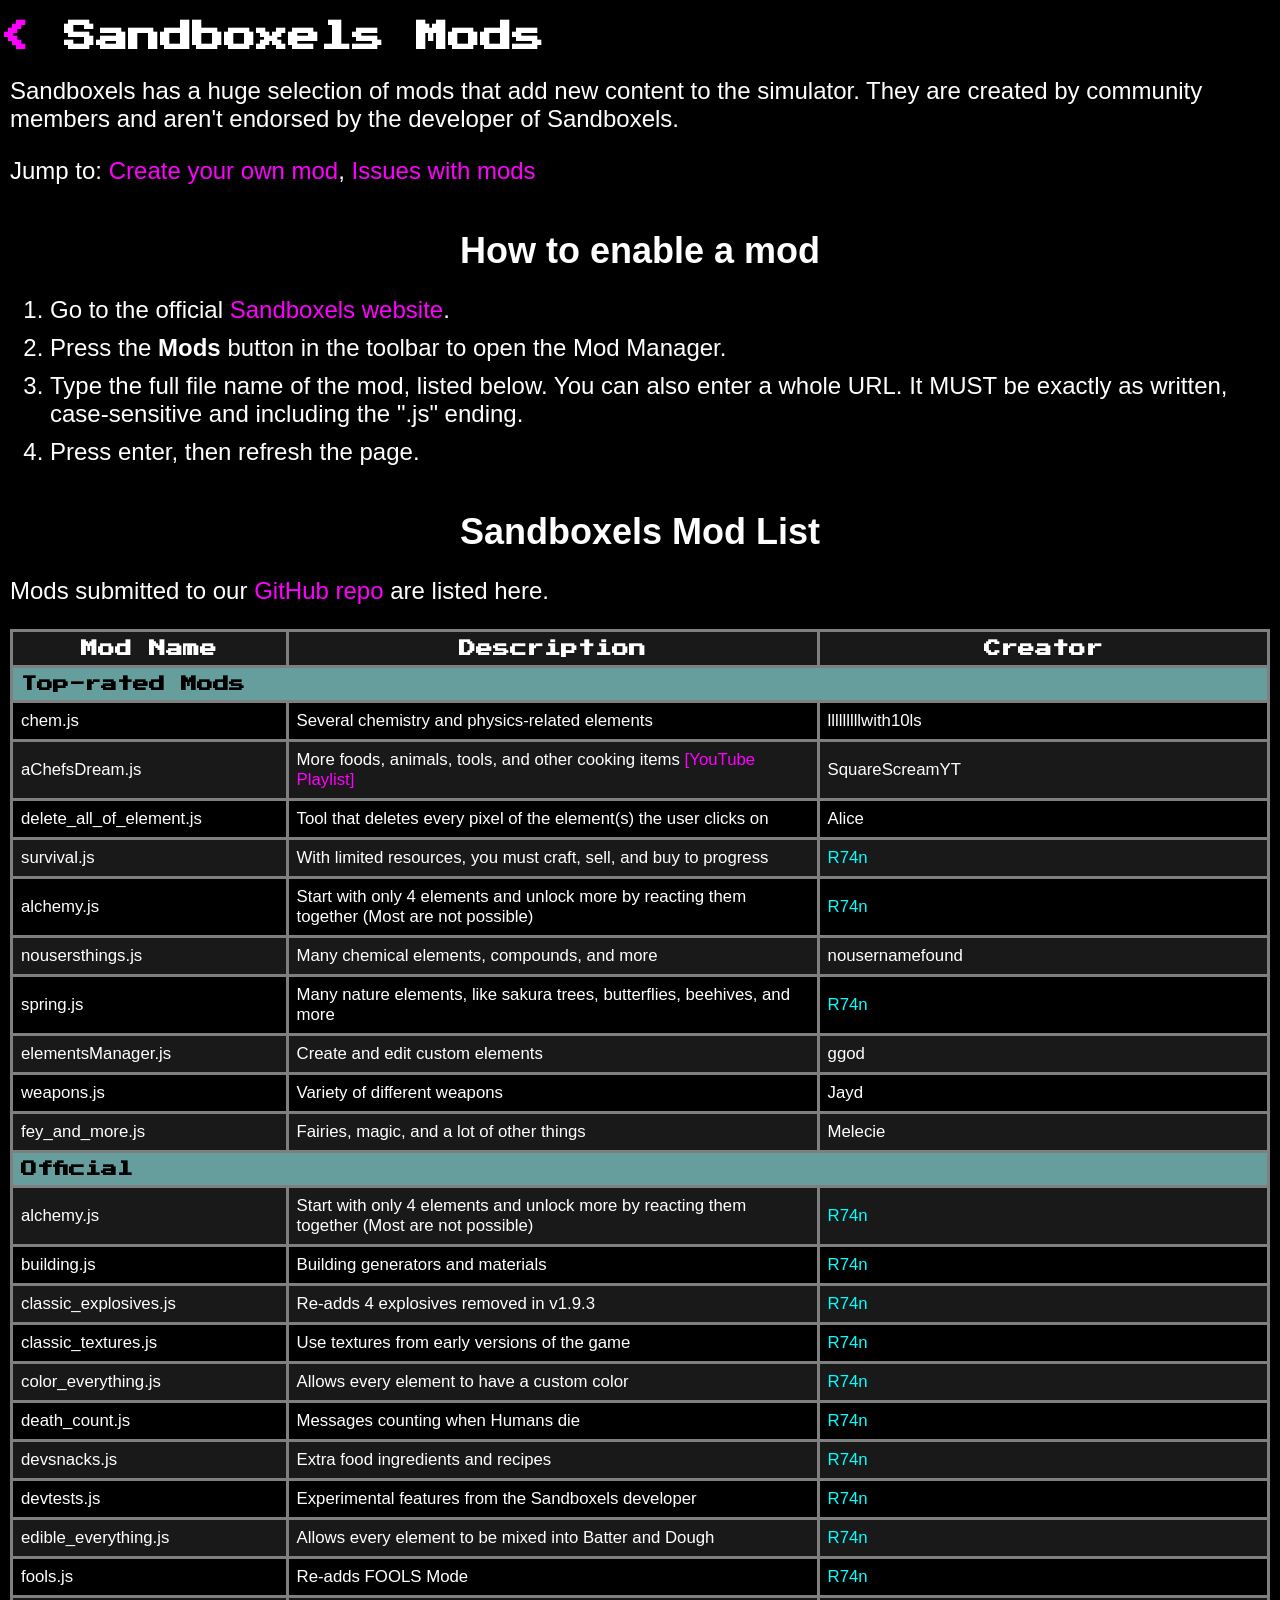
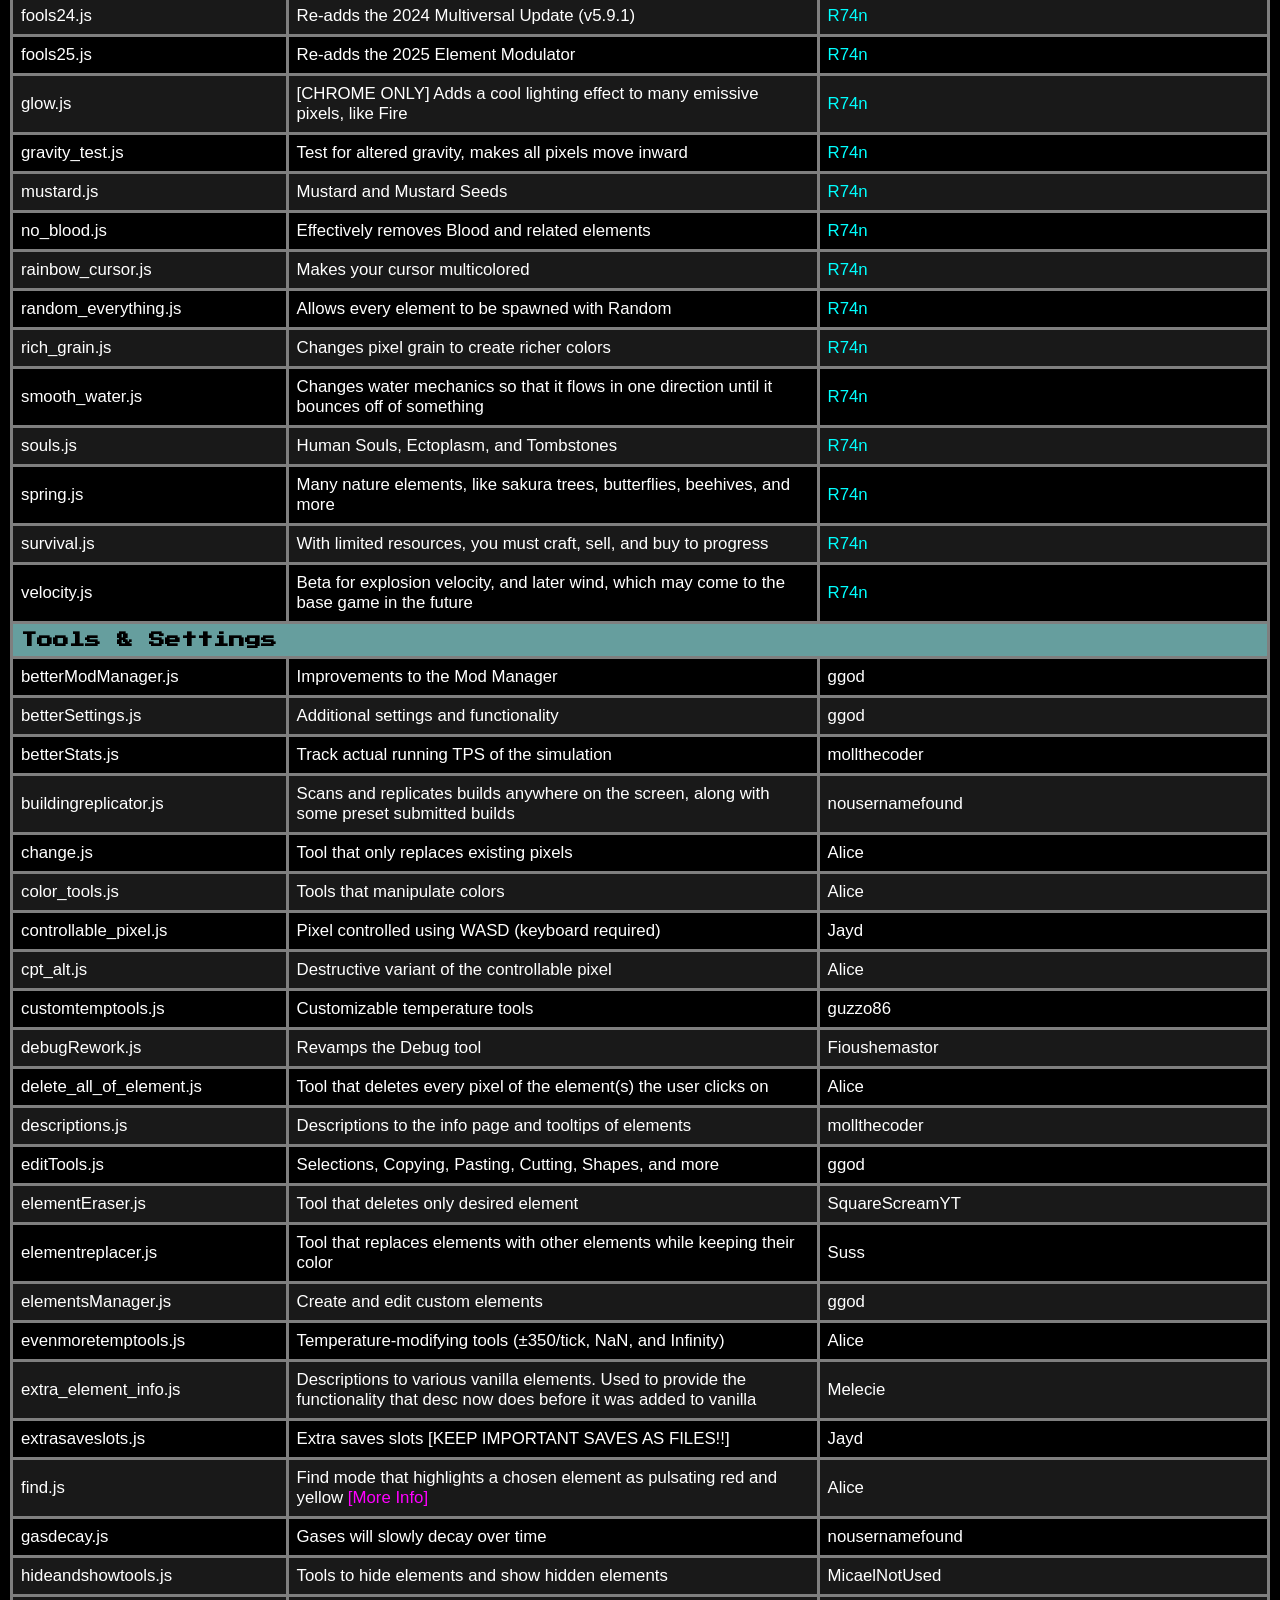
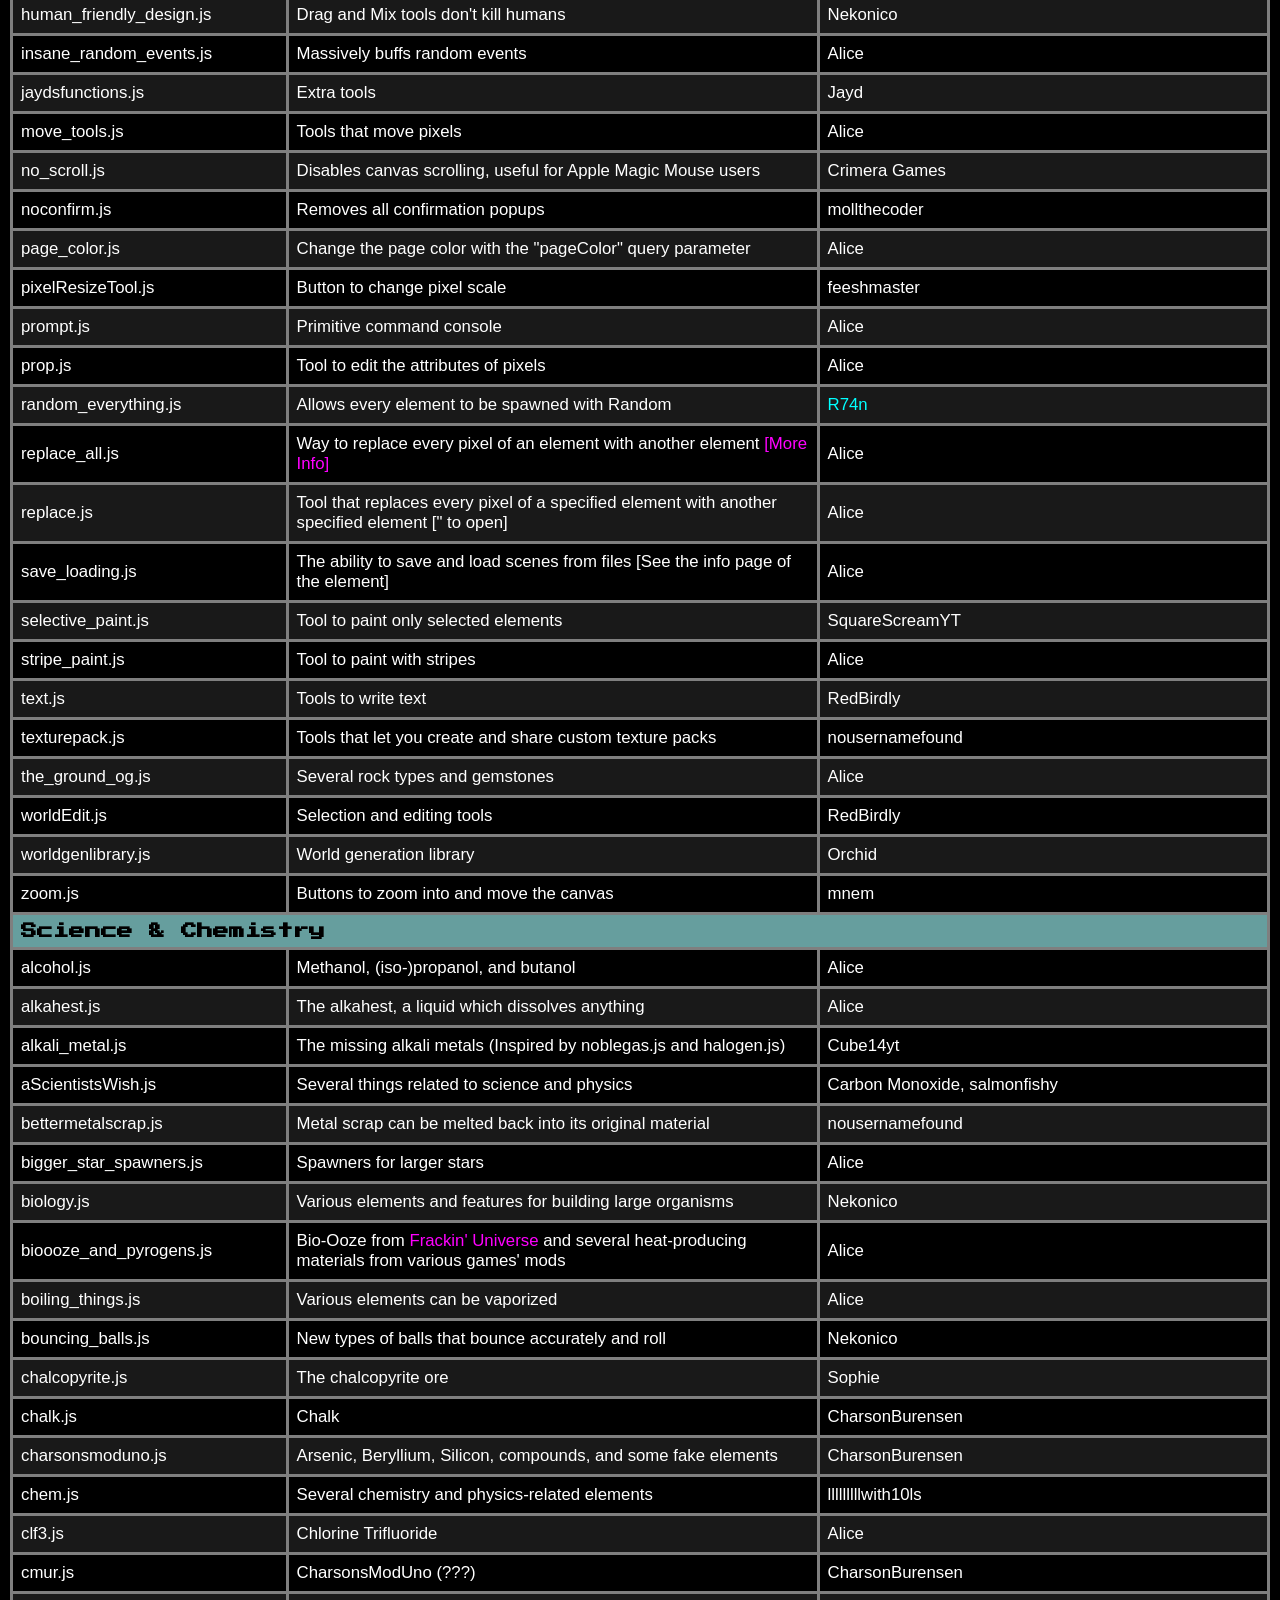
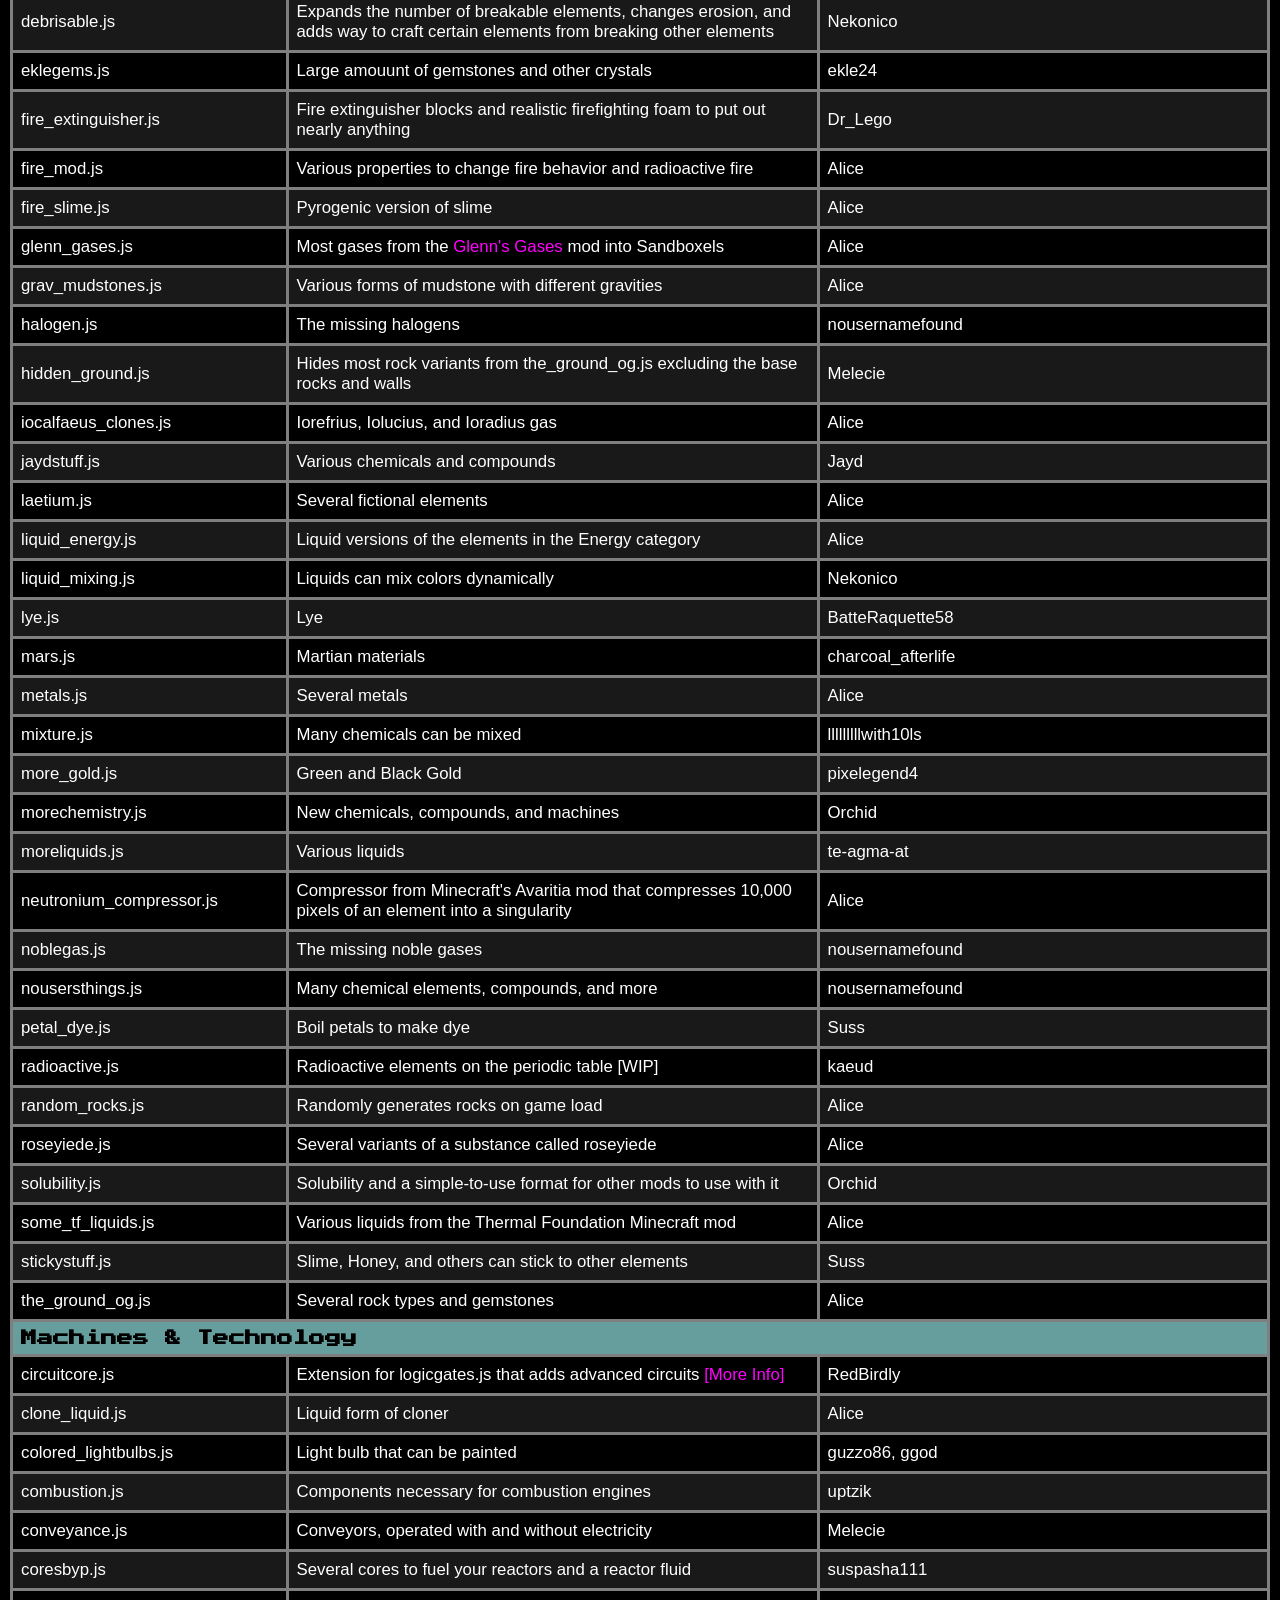
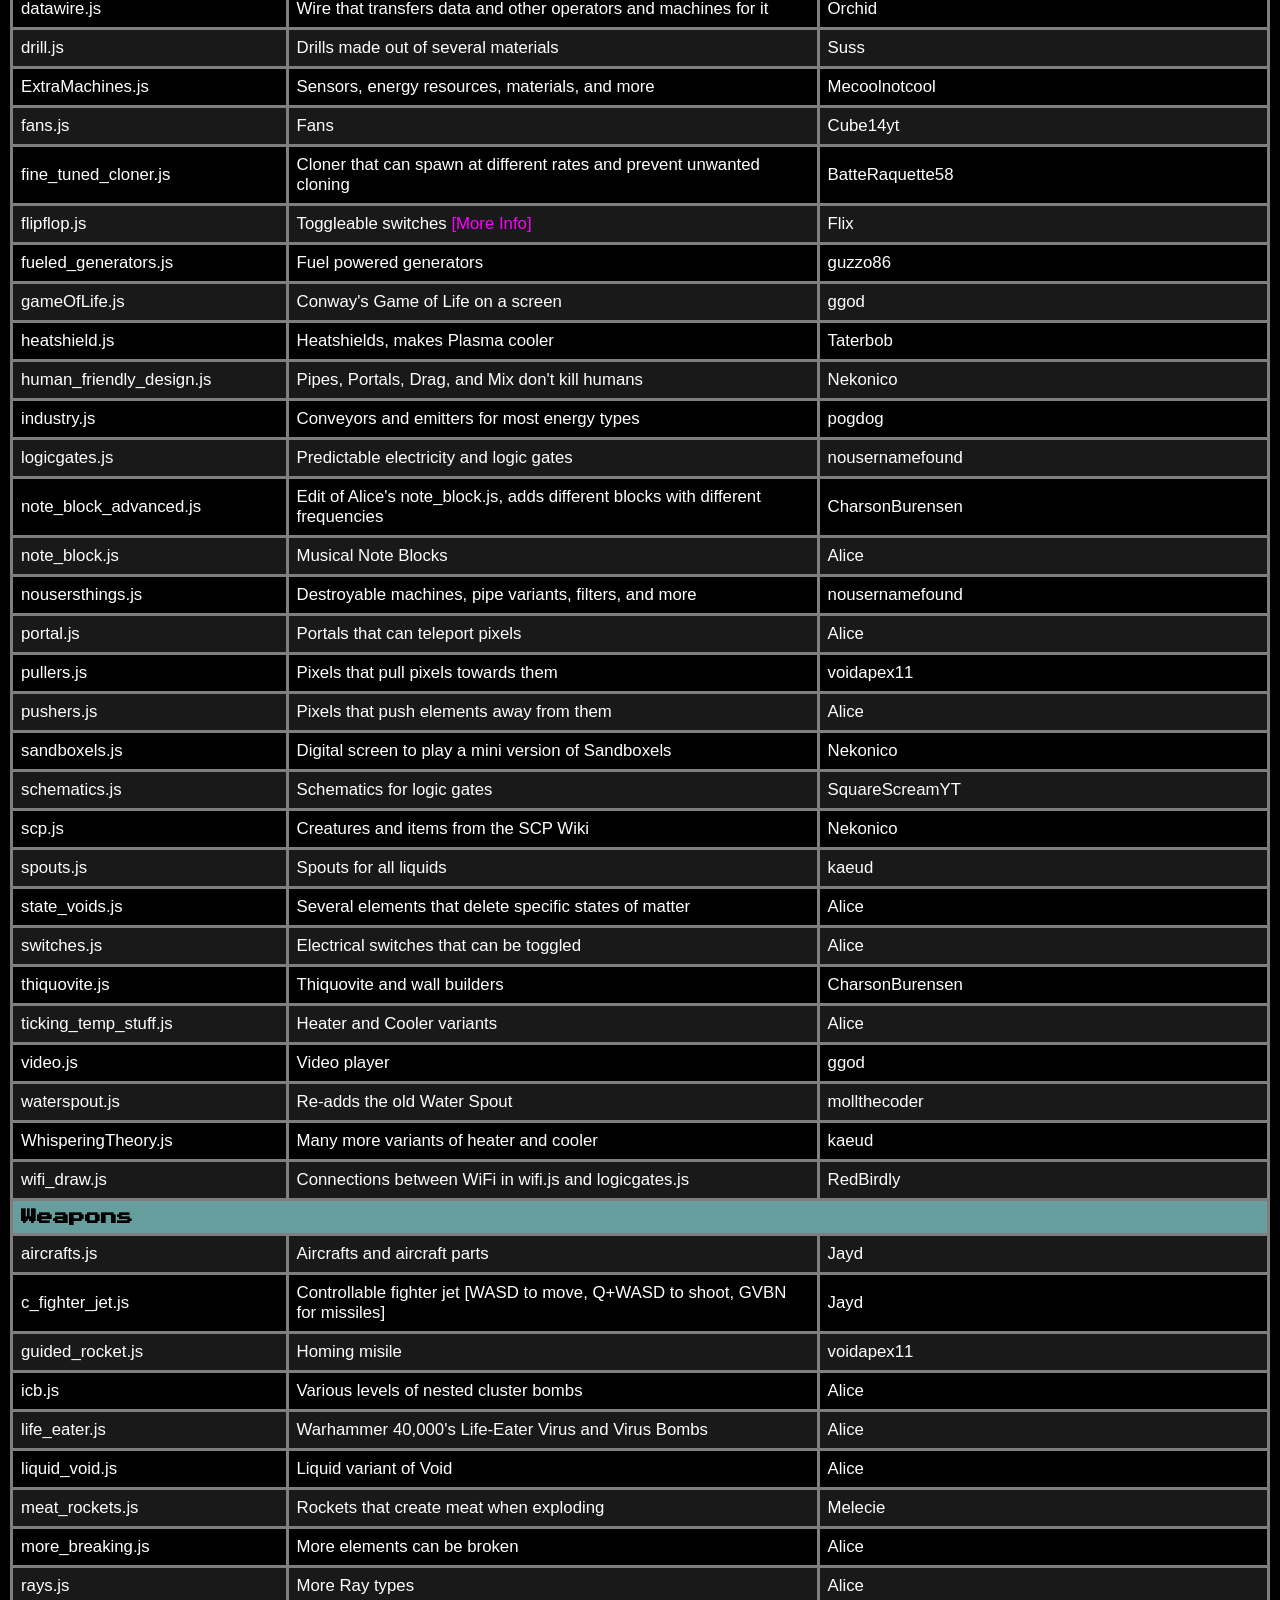
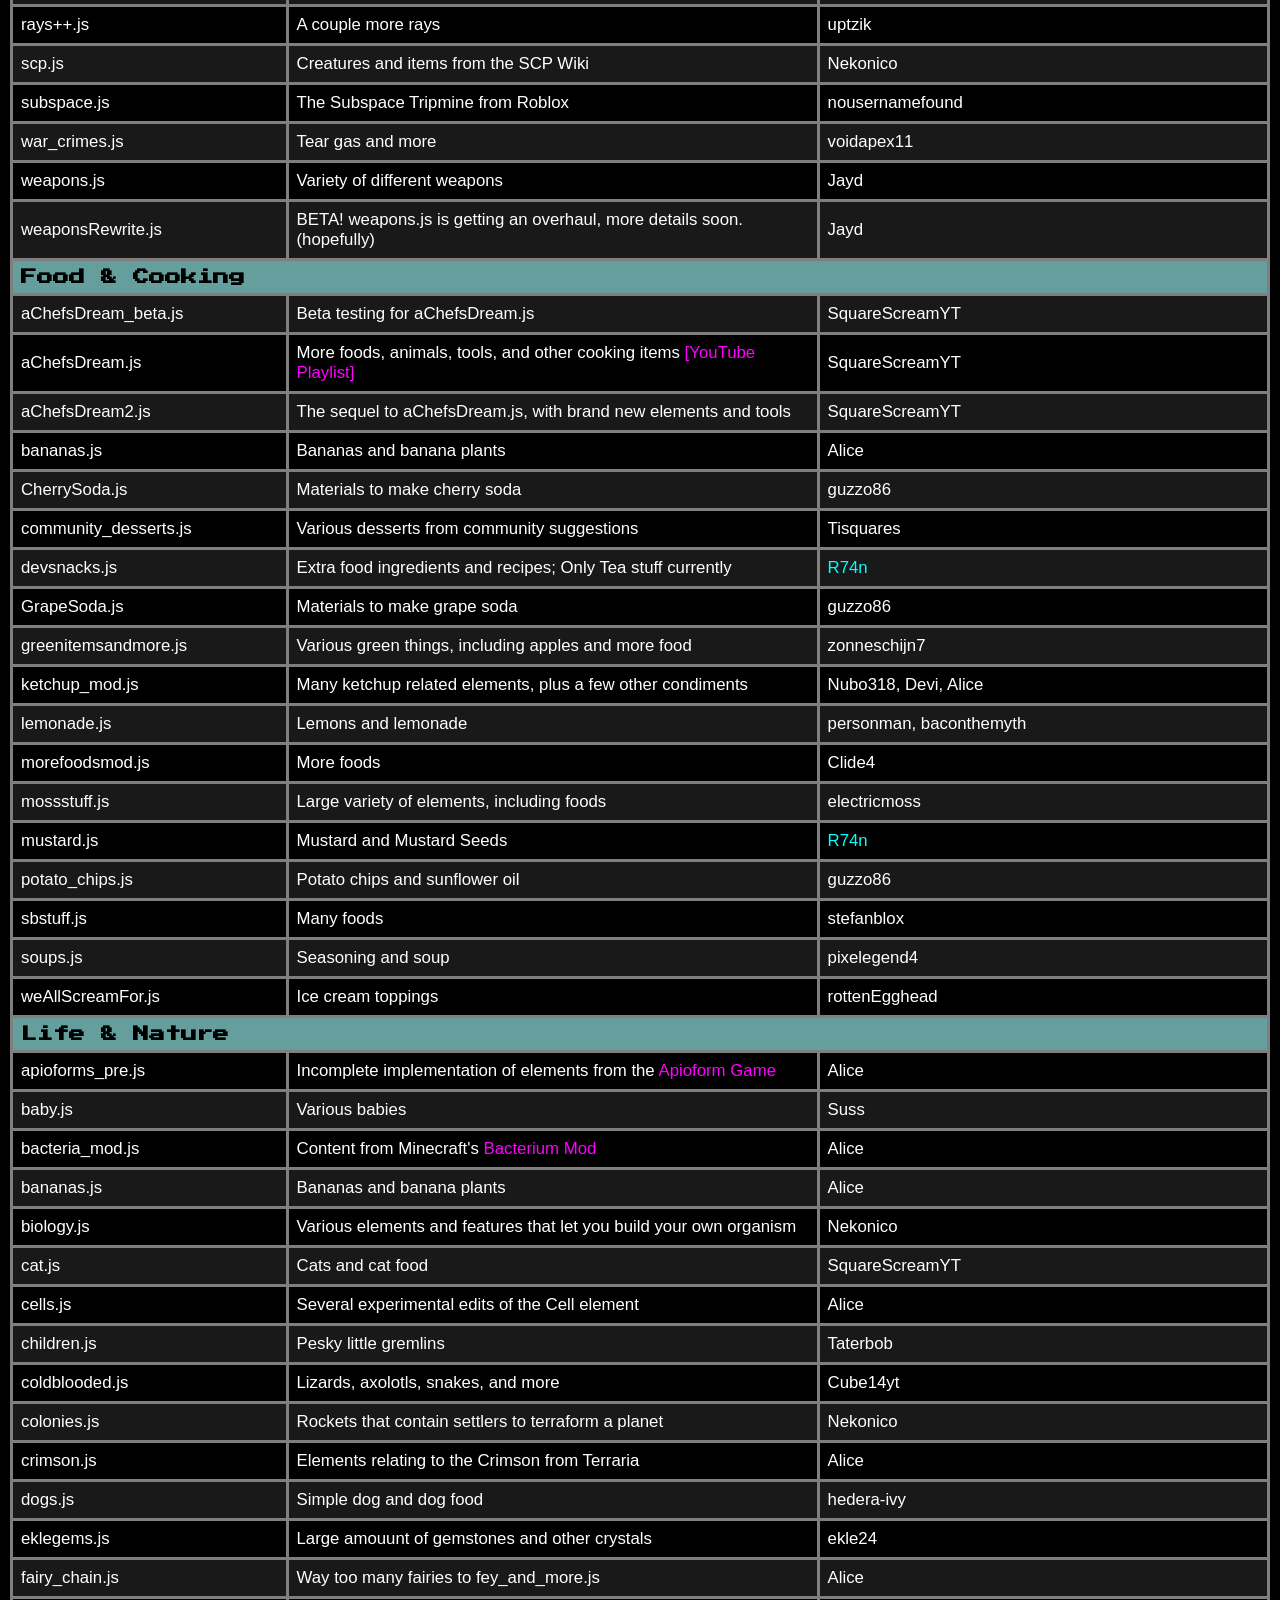
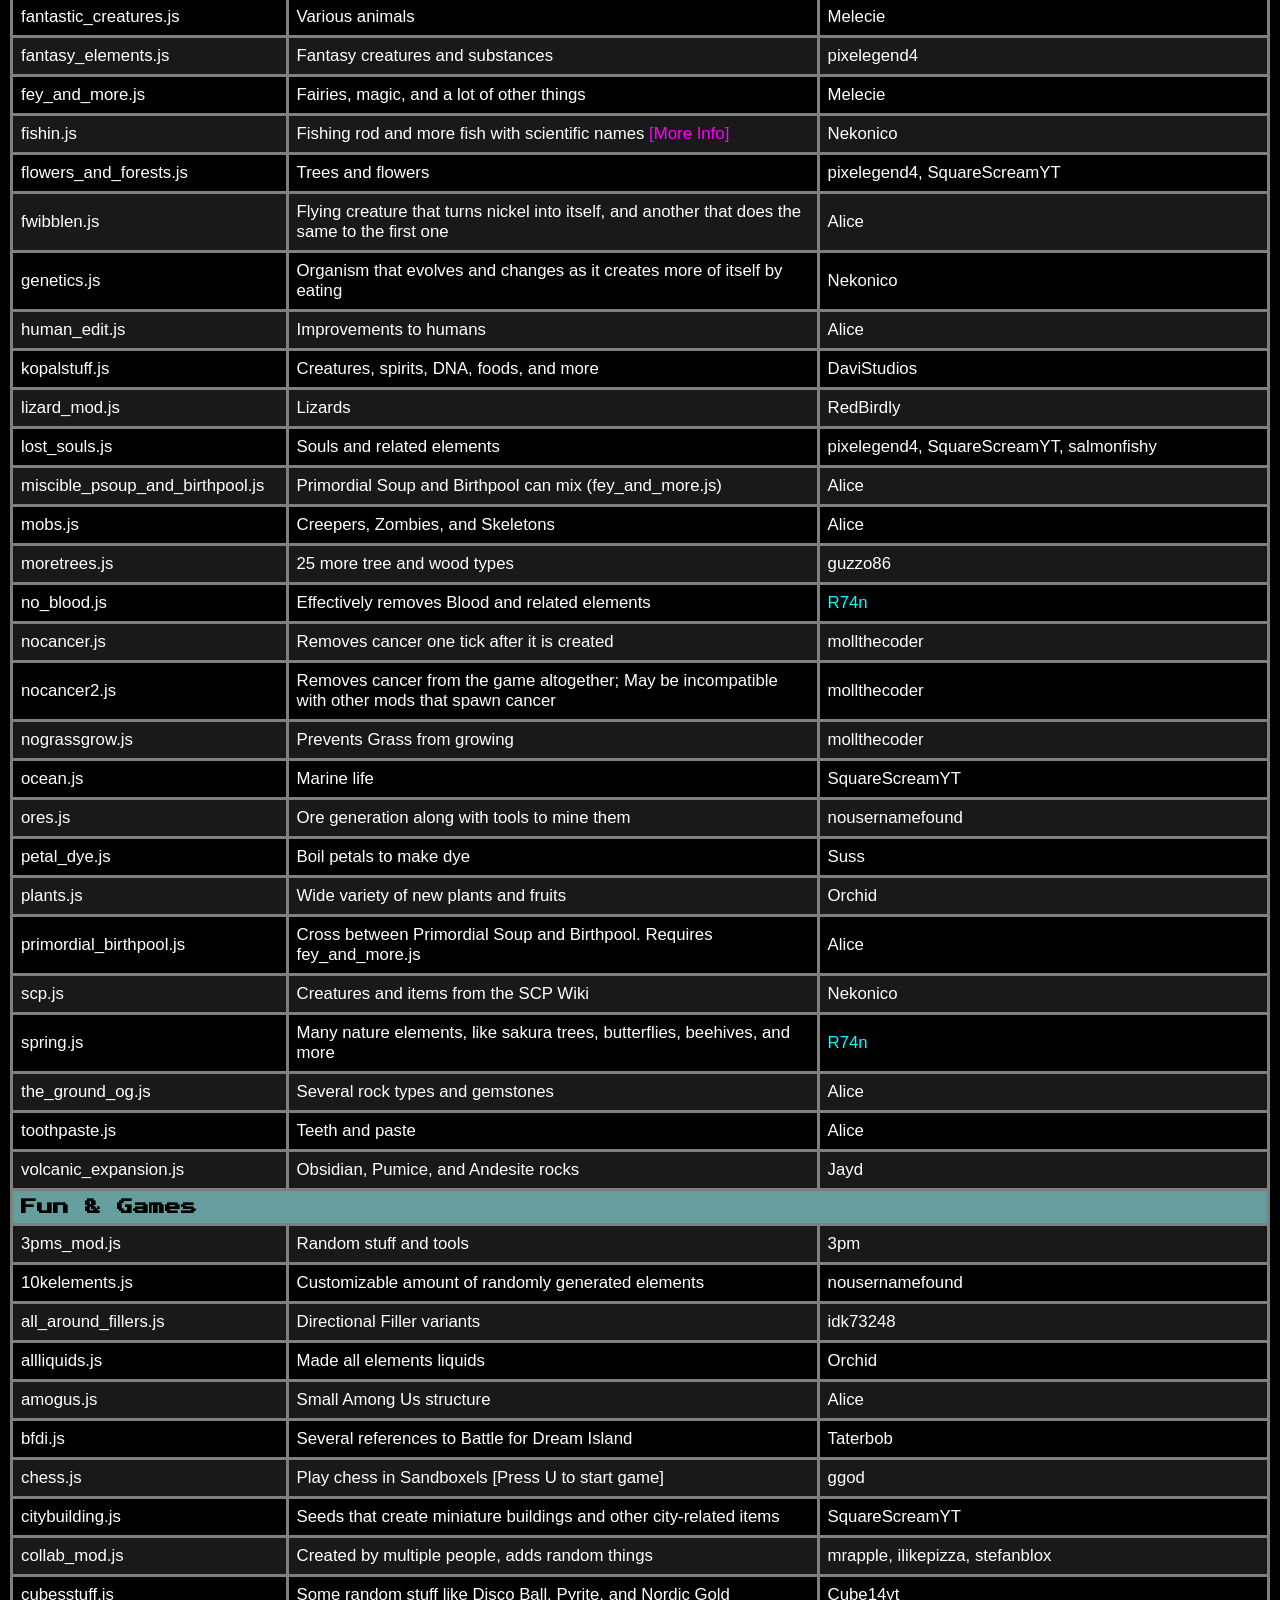
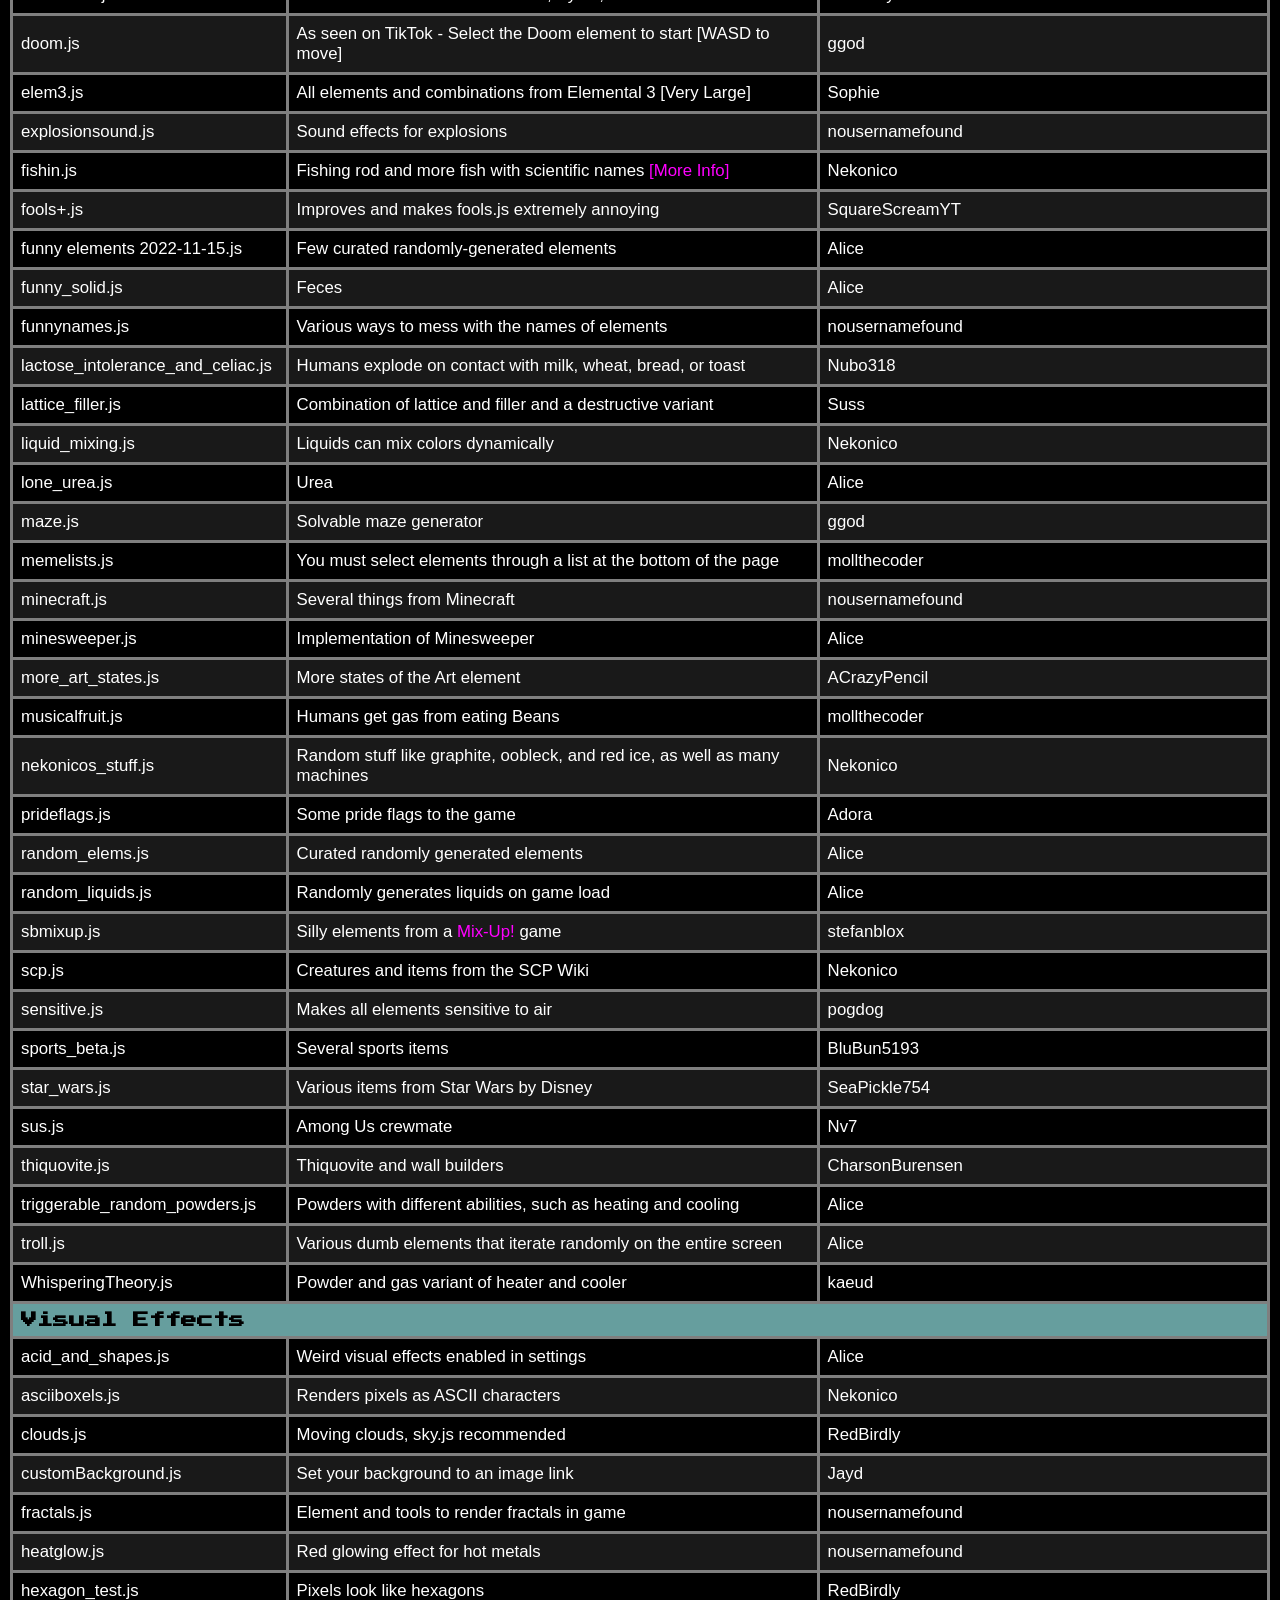
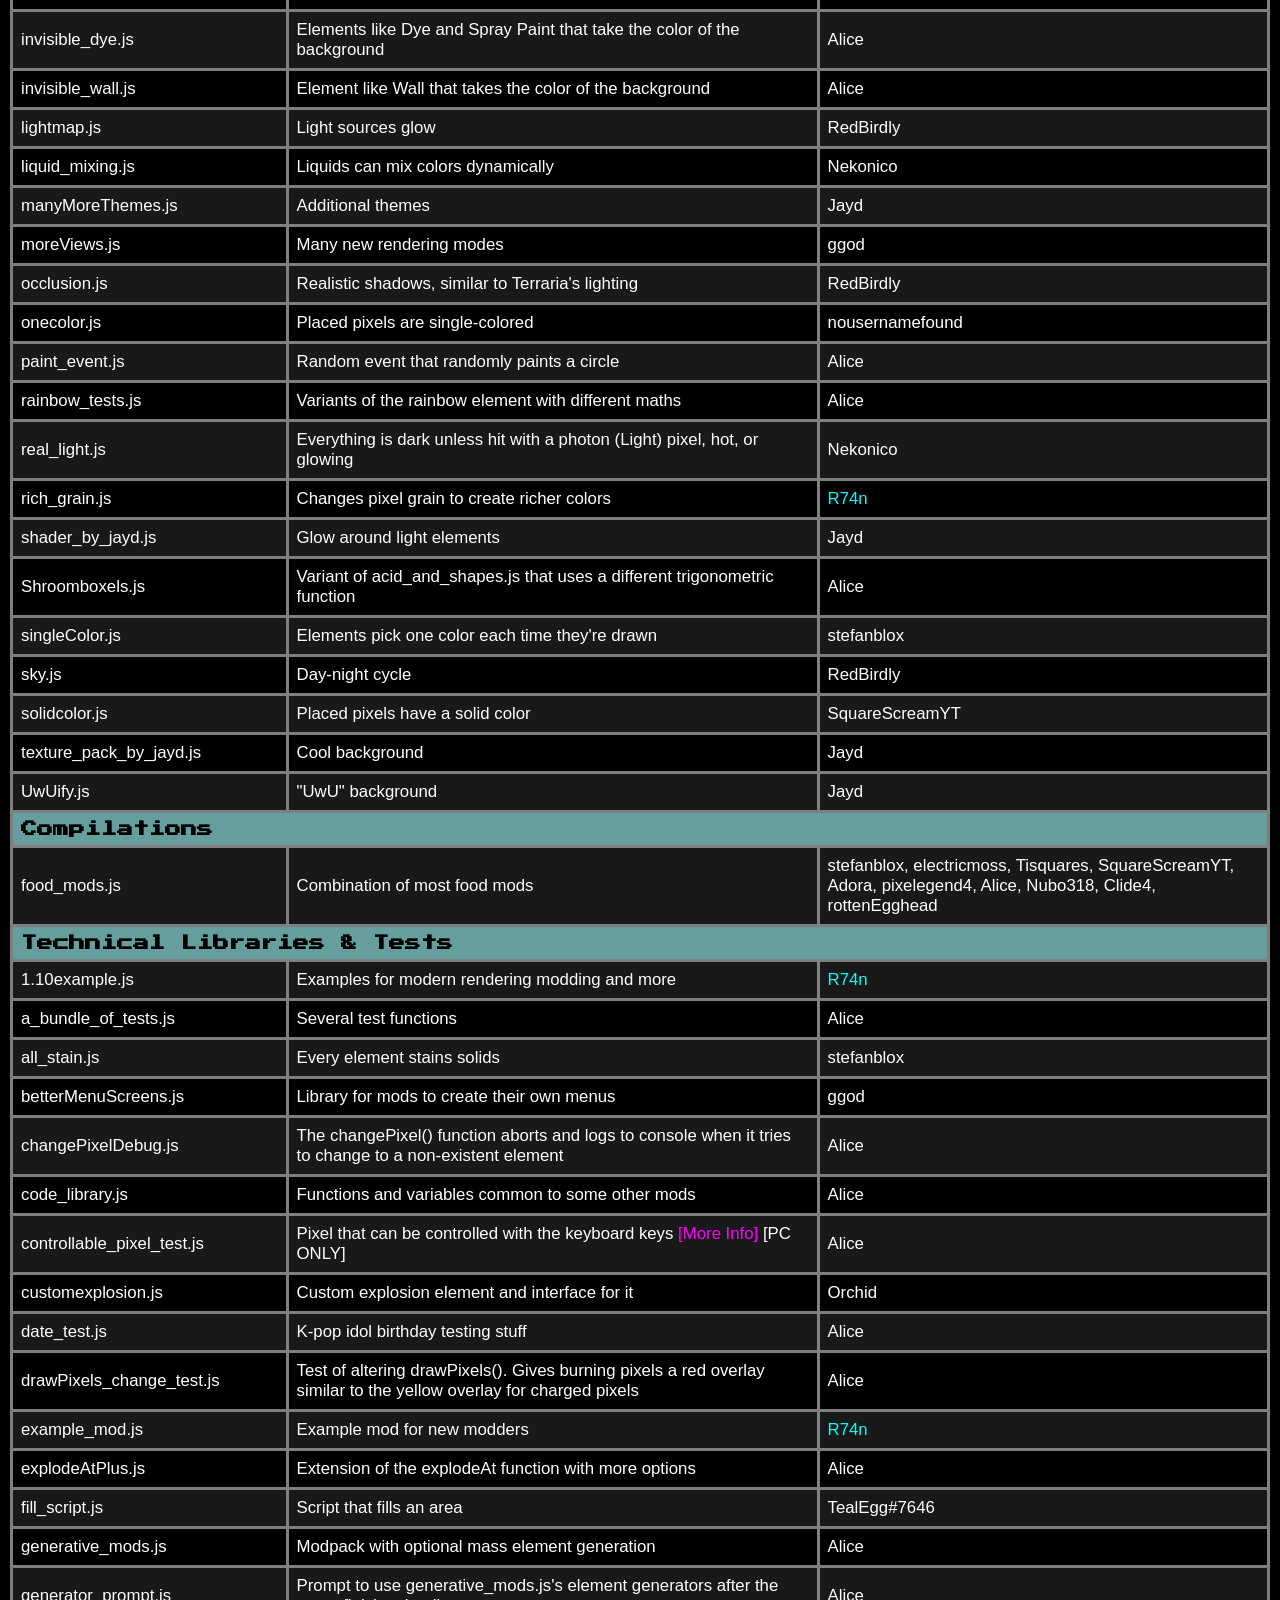
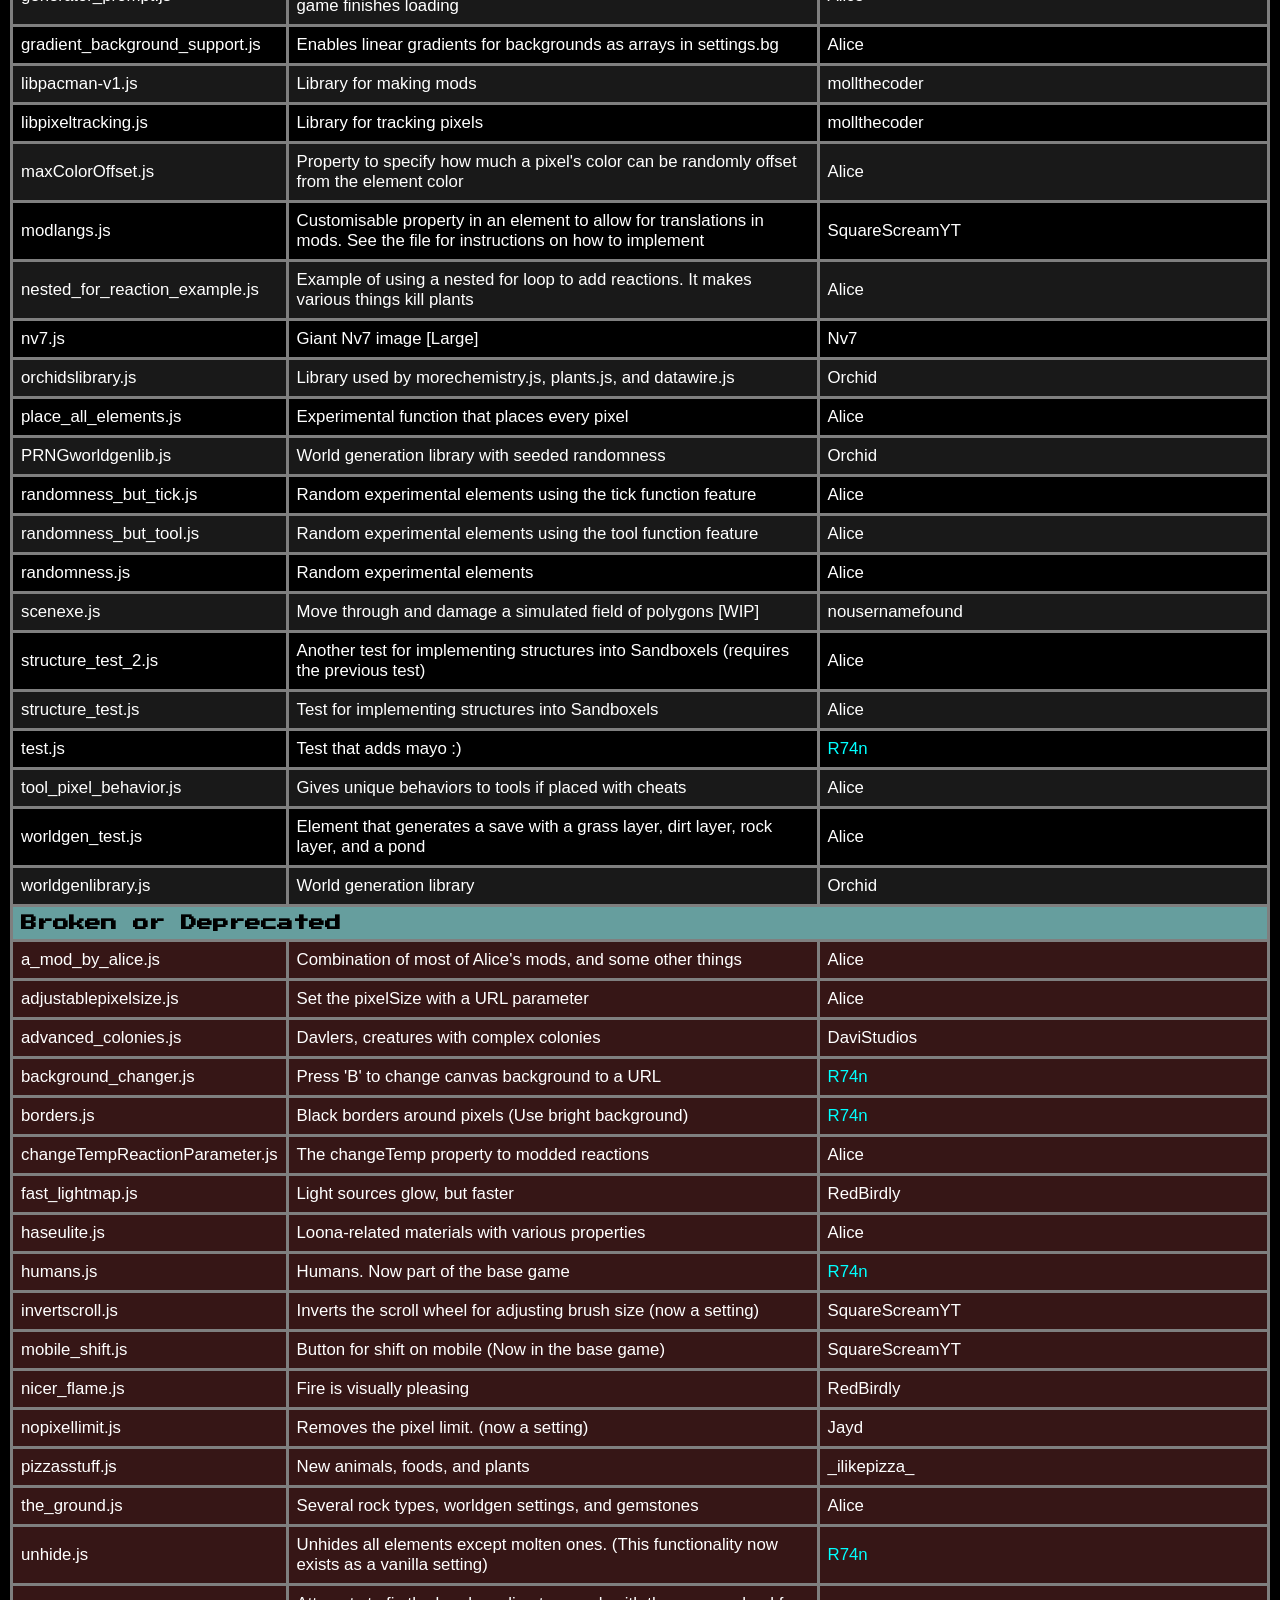
<file: mod-list.html>
<!DOCTYPE html>
<html lang="en">

<head>
	<meta charset="utf-8">
	<title>Sandboxels Mods + Tutorial</title>
	<meta name="description" content="List of Sandboxels mods and how to install them.">
	<meta name="keywords" content="falling sand, elements, pixel art, simulator, powder">
	<meta name="author" content="R74n">
	<meta name="copyright" content="R74n">
	<meta name="viewport" content="width=device-width, initial-scale=1">
	<meta name="robots" content="all">
	<link rel="canonical" href="https://sandboxels.r74n.com/mod-list" id="canonicalLink"/>

	<!--Favicons-->
	<link rel="apple-touch-icon" sizes="180x180" href="icons/apple-touch-icon.png?v=2">
	<link rel="icon" type="image/png" sizes="32x32" href="icons/favicon-32x32.png?v=2">
	<link rel="icon" type="image/png" sizes="16x16" href="icons/favicon-16x16.png?v=2">
	<link rel="manifest" href="manifest.json">
	<link rel="mask-icon" href="icons/safari-pinned-tab.svg?v=2" color="#2167ff">
	<link rel="shortcut icon" href="icons/favicon.ico?v=2">
	<meta name="msapplication-TileColor" content="#e6d577">
	<meta name="theme-color" content="#000000">

	<!--OpenGraph-->
	<meta property="og:locale" content="en_US">
	<meta property="og:type" content="website">
	<meta property="og:title" content="Sandboxels Mod List">
	<meta property="og:description" content="Big list of mods for Sandboxels and a tutorial to enable them.">
	<meta property="og:url" content="https://sandboxels.r74n.com/mod-list">
	<meta property="og:site_name" content="Sandboxels">
	<meta property="og:image" content="https://sandboxels.r74n.com/icons/cover-3840x1240px-text.png">
	<meta property="og:image:width" content="3840">
	<meta property="og:image:height" content="1240">
	<meta property="og:image:type" content="image/png">
	<meta property="og:image:alt" content="Magma falling into Water, forming Steam and Basalt. Pixel art style.">

	<!--Twitter-->
	<meta name="twitter:card" content="summary_large_image">
	<meta name="twitter:title" content="Sandboxels Mod List">
	<meta name="twitter:description" content="Big list of mods for Sandboxels and a tutorial to enable them.">
	<meta name="twitter:site:id" content="1436857621827530753">
	<meta name="twitter:image" content="https://sandboxels.r74n.com/icons/cover-3840x1240px-text.png">
	<meta name="twitter:image:alt" content="Magma falling into Water, forming Steam and Basalt. Pixel art style.">
	<meta name="twitter:creator:id" content="1436857621827530753">

	<link rel="stylesheet" type="text/css" href="style.css?nocache=3">
	<style>
		/* on mobile, make h1 fit on one line */
		@media only screen and (max-width: 800px) {
			h1 { font-size: 1em; }
		}
		#content { font-family: Arial, Helvetica, sans-serif; font-size:1.5em; }
		h2 { text-align: center; margin-bottom:0; margin-top:45px}
		th { font-family: 'Press Start 2P', Arial; text-align: center; }
		table {
			border-collapse: collapse;
			width: 100%;
			font-size: 0.7em
		}
		.modCat {
			font-weight: bold;
			background-color:#669e9e;
			color: black;
			font-family: 'Press Start 2P';
			font-size: medium;
		}
		.deprecated {
			background-color: rgba(255, 0, 0, 0.125)!important;
		}
		.R74nLink {
			color: #00ffff;
		}
		ol li {
			margin-bottom: 10px;
		}
	</style>
</head>

<body>
<h1><a href="https://sandboxels.R74n.com" class="backbutton">&lt;</a> Sandboxels Mods</h1>

<div id="content">

	<p>Sandboxels has a huge selection of mods that add new content to the simulator. They are created by community members and aren't endorsed by the developer of Sandboxels.</p>

	<p>Jump to: <a href="#Create">Create your own mod</a>, <a href="#Issues">Issues with mods</a></p>

	<h2 id="Enable">How to enable a mod</h2>
	<ol>
		<li>Go to the official <a href="https://sandboxels.R74n.com/">Sandboxels website</a>.</li>
		<li>Press the <strong>Mods</strong> button in the toolbar to open the Mod Manager.</li>
		<li>Type the full file name of the mod, listed below. You can also enter a whole URL. It MUST be exactly as written, case-sensitive and including the ".js" ending.</li>
		<li>Press enter, then refresh the page.</li>
	</ol>

	<h2 id="List">Sandboxels Mod List</h2>
	<p>Mods submitted to our <a href="https://github.com/R74nCom/sandboxels/tree/main/mods" target="_blank">GitHub repo</a> are listed here.</p>
	<table>
		<thead>
		<tr><th>Mod Name</th><th>Description</th><th>Creator</th></tr>
		</thead>
		<tbody>

		<!----><tr><td class="modCat" colspan="3">Top-rated Mods</td></tr><!---->
		<!--2024:-->
		<tr><td>chem.js</td><td>Several chemistry and physics-related elements</td><td>lllllllllwith10ls</td></tr>
		<tr><td>aChefsDream.js</td><td>More foods, animals, tools, and other cooking items <a href="https://www.youtube.com/playlist?list=PLWHqGb75vC8o7CLv-pMoVb56JL9BY9F0t">[YouTube Playlist]</a></td><td>SquareScreamYT</td></tr>
		<tr><td>delete_all_of_element.js</td><td>Tool that deletes every pixel of the element(s) the user clicks on</td><td>Alice</td></tr>
		<tr><td>survival.js</td><td>With limited resources, you must craft, sell, and buy to progress</td><td><a href="https://R74n.com" class="R74nLink">R74n</a></td></tr>
		<tr><td>alchemy.js</td><td>Start with only 4 elements and unlock more by reacting them together (Most are not possible)</td><td><a href="https://R74n.com" class="R74nLink">R74n</a></td></tr>
		<tr><td>nousersthings.js</td><td>Many chemical elements, compounds, and more</td><td>nousernamefound</td></tr>
		<tr><td>spring.js</td><td>Many nature elements, like sakura trees, butterflies, beehives, and more</td><td><a href="https://R74n.com" class="R74nLink">R74n</a></td></tr>
		<tr><td>elementsManager.js</td><td>Create and edit custom elements</td><td>ggod</td></tr>
		<tr><td>weapons.js</td><td>Variety of different weapons</td><td>Jayd</td></tr>
		<tr><td>fey_and_more.js</td><td>Fairies, magic, and a lot of other things</td><td>Melecie</td></tr>

		<!--2023:-->
		<!--
		<tr><td>alchemy.js</td><td>Start with only 4 elements and unlock more by reacting them together. (Most are not possible)</td><td><a href="https://R74n.com" class="R74nLink">R74n</a></td></tr>
		<tr><td>chem.js</td><td>Several chemistry and physics-related elements</td><td>lllllllllwith10ls</td></tr>
		<tr><td>delete_all_of_element.js</td><td>Tool that deletes every pixel of the element(s) the user clicks on</td><td>Alice</td></tr>
		<tr><td>edible_everything.js</td><td>Allows every element to be mixed into Batter and Dough</td><td><a href="https://R74n.com" class="R74nLink">R74n</a></td></tr>
		<tr><td>spring.js</td><td>Many nature elements, like sakura trees, butterflies, beehives, and more</td><td><a href="https://R74n.com" class="R74nLink">R74n</a></td></tr>
		<tr><td>devtests.js</td><td>Experimental features from the Sandboxels developer; Currently there is Earthquake in Weapons</td><td><a href="https://R74n.com" class="R74nLink">R74n</a></td></tr>
		<tr><td>elementsManager.js</td><td>Create and edit custom elements</td><td>ggod</td></tr>
		<tr><td>the_ground_og.js</td><td>Several rock types, worldgen settings, and gemstones</td><td>Alice</td></tr>
		<tr><td>fey_and_more.js</td><td>Fairies, magic, and a lot of other things</td><td>Melecie</td></tr>
		<tr><td>velocity.js</td><td>Beta for explosion velocity, and later wind, which may come to the base game in the future</td><td><a href="https://R74n.com" class="R74nLink">R74n</a></td></tr>
		-->

		<!----><tr><td class="modCat" colspan="3">Official</td></tr><!---->
		<tr><td>alchemy.js</td><td>Start with only 4 elements and unlock more by reacting them together (Most are not possible)</td><td><a href="https://R74n.com" class="R74nLink">R74n</a></td></tr>
		<tr><td>building.js</td><td>Building generators and materials</td><td><a href="https://R74n.com" class="R74nLink">R74n</a></td></tr>
		<tr><td>classic_explosives.js</td><td>Re-adds 4 explosives removed in v1.9.3</td><td><a href="https://R74n.com" class="R74nLink">R74n</a></td></tr>
		<tr><td>classic_textures.js</td><td>Use textures from early versions of the game</td><td><a href="https://R74n.com" class="R74nLink">R74n</a></td></tr>
		<tr><td>color_everything.js</td><td>Allows every element to have a custom color</td><td><a href="https://R74n.com" class="R74nLink">R74n</a></td></tr>
		<tr><td>death_count.js</td><td>Messages counting when Humans die</td><td><a href="https://R74n.com" class="R74nLink">R74n</a></td></tr>
		<tr><td>devsnacks.js</td><td>Extra food ingredients and recipes</td><td><a href="https://R74n.com" class="R74nLink">R74n</a></td></tr>
		<tr><td>devtests.js</td><td>Experimental features from the Sandboxels developer</td><td><a href="https://R74n.com" class="R74nLink">R74n</a></td></tr>
		<tr><td>edible_everything.js</td><td>Allows every element to be mixed into Batter and Dough</td><td><a href="https://R74n.com" class="R74nLink">R74n</a></td></tr>
		<tr><td>fools.js</td><td>Re-adds FOOLS Mode</td><td><a href="https://R74n.com" class="R74nLink">R74n</a></td></tr>
		<tr><td>fools24.js</td><td>Re-adds the 2024 Multiversal Update (v5.9.1)</td><td><a href="https://R74n.com" class="R74nLink">R74n</a></td></tr>
		<tr><td>fools25.js</td><td>Re-adds the 2025 Element Modulator</td><td><a href="https://R74n.com" class="R74nLink">R74n</a></td></tr>
		<tr><td>glow.js</td><td>[CHROME ONLY] Adds a cool lighting effect to many emissive pixels, like Fire</td><td><a href="https://R74n.com" class="R74nLink">R74n</a></td></tr>
		<tr><td>gravity_test.js</td><td>Test for altered gravity, makes all pixels move inward</td><td><a href="https://R74n.com" class="R74nLink">R74n</a></td></tr>
		<tr><td>mustard.js</td><td>Mustard and Mustard Seeds</td><td><a href="https://R74n.com" class="R74nLink">R74n</a></td></tr>
		<tr><td>no_blood.js</td><td>Effectively removes Blood and related elements</td><td><a href="https://R74n.com" class="R74nLink">R74n</a></td></tr>
		<tr><td>rainbow_cursor.js</td><td>Makes your cursor multicolored</td><td><a href="https://R74n.com" class="R74nLink">R74n</a></td></tr>
		<tr><td>random_everything.js</td><td>Allows every element to be spawned with Random</td><td><a href="https://R74n.com" class="R74nLink">R74n</a></td></tr>
		<tr><td>rich_grain.js</td><td>Changes pixel grain to create richer colors</td><td><a href="https://R74n.com" class="R74nLink">R74n</a></td></tr>
		<tr><td>smooth_water.js</td><td>Changes water mechanics so that it flows in one direction until it bounces off of something</td><td><a href="https://R74n.com" class="R74nLink">R74n</a></td></tr>
		<tr><td>souls.js</td><td>Human Souls, Ectoplasm, and Tombstones</td><td><a href="https://R74n.com" class="R74nLink">R74n</a></td></tr>
		<tr><td>spring.js</td><td>Many nature elements, like sakura trees, butterflies, beehives, and more</td><td><a href="https://R74n.com" class="R74nLink">R74n</a></td></tr>
		<tr><td>survival.js</td><td>With limited resources, you must craft, sell, and buy to progress</td><td><a href="https://R74n.com" class="R74nLink">R74n</a></td></tr>
		<tr><td>velocity.js</td><td>Beta for explosion velocity, and later wind, which may come to the base game in the future</td><td><a href="https://R74n.com" class="R74nLink">R74n</a></td></tr>

		<!----><tr><td class="modCat" colspan="3">Tools & Settings</td></tr><!---->
		<tr><td>betterModManager.js</td><td>Improvements to the Mod Manager</td><td>ggod</td></tr>
		<tr><td>betterSettings.js</td><td>Additional settings and functionality</td><td>ggod</td></tr>
		<tr><td>betterStats.js</td><td>Track actual running TPS of the simulation</td><td>mollthecoder</td></tr>
		<tr><td>buildingreplicator.js</td><td>Scans and replicates builds anywhere on the screen, along with some preset submitted builds</td><td>nousernamefound</td></tr>
		<tr><td>change.js</td><td>Tool that only replaces existing pixels</td><td>Alice</td></tr>
		<tr><td>color_tools.js</td><td>Tools that manipulate colors</td><td>Alice</td></tr>
		<tr><td>controllable_pixel.js</td><td>Pixel controlled using WASD (keyboard required)</td><td>Jayd</td></tr>
		<tr><td>cpt_alt.js</td><td>Destructive variant of the controllable pixel</td><td>Alice</td></tr>
		<tr><td>customtemptools.js</td><td>Customizable temperature tools</td><td>guzzo86</td></tr>
		<tr><td>debugRework.js</td><td>Revamps the Debug tool</td><td>Fioushemastor</td></tr>
		<tr><td>delete_all_of_element.js</td><td>Tool that deletes every pixel of the element(s) the user clicks on</td><td>Alice</td></tr>
		<tr><td>descriptions.js</td><td>Descriptions to the info page and tooltips of elements</td><td>mollthecoder</td></tr>
		<tr><td>editTools.js</td><td>Selections, Copying, Pasting, Cutting, Shapes, and more</td><td>ggod</td></tr>
		<tr><td>elementEraser.js</td><td>Tool that deletes only desired element</td><td>SquareScreamYT</td></tr>
		<tr><td>elementreplacer.js</td><td>Tool that replaces elements with other elements while keeping their color</td><td>Suss</td></tr>
		<tr><td>elementsManager.js</td><td>Create and edit custom elements</td><td>ggod</td></tr>
		<tr><td>evenmoretemptools.js</td><td>Temperature-modifying tools (±350/tick, NaN, and Infinity)</td><td>Alice</td></tr>
		<tr><td>extra_element_info.js</td><td>Descriptions to various vanilla elements. Used to provide the functionality that desc now does before it was added to vanilla</td><td>Melecie</td></tr>
		<tr><td>extrasaveslots.js</td><td>Extra saves slots [KEEP IMPORTANT SAVES AS FILES!!]</td><td>Jayd</td></tr>
		<tr><td>find.js</td><td>Find mode that highlights a chosen element as pulsating red and yellow <a href="https://github.com/R74nCom/sandboxels/commit/de0dc088ab4d928c77587b9d0e3a7d7663e3f94a">[More Info]</a></td><td>Alice</td></tr>
		<tr><td>gasdecay.js</td><td>Gases will slowly decay over time</td><td>nousernamefound</td></tr>
		<tr><td>hideandshowtools.js</td><td>Tools to hide elements and show hidden elements</td><td>MicaelNotUsed</td><tr>
		<tr><td>human_friendly_design.js</td><td>Drag and Mix tools don't kill humans</td><td>Nekonico</td></tr>
		<tr><td>insane_random_events.js</td><td>Massively buffs random events</td><td>Alice</td></tr>
		<tr><td>jaydsfunctions.js</td><td>Extra tools</td><td>Jayd</td></tr>
		<tr><td>move_tools.js</td><td>Tools that move pixels</td><td>Alice</td></tr>
		<tr><td>no_scroll.js</td><td>Disables canvas scrolling, useful for Apple Magic Mouse users</td><td>Crimera Games</td></tr>
		<tr><td>noconfirm.js</td><td>Removes all confirmation popups</td><td>mollthecoder</td></tr>
		<tr><td>page_color.js</td><td>Change the page color with the "pageColor" query parameter</td><td>Alice</td></tr>
		<tr><td>pixelResizeTool.js</td><td>Button to change pixel scale</td><td>feeshmaster</td></tr>
		<tr><td>prompt.js</td><td>Primitive command console</td><td>Alice</td></tr>
		<tr><td>prop.js</td><td>Tool to edit the attributes of pixels</td><td>Alice</td></tr>
		<tr><td>random_everything.js</td><td>Allows every element to be spawned with Random</td><td><a href="https://R74n.com" class="R74nLink">R74n</a></td></tr>
		<tr><td>replace_all.js</td><td>Way to replace every pixel of an element with another element <a href="https://github.com/R74nCom/sandboxels/commit/0066cea82345a5bc3a990df858239104e8ca9d44">[More Info]</a></td><td>Alice</td></tr>
		<tr><td>replace.js</td><td>Tool that replaces every pixel of a specified element with another specified element [" to open]</td><td>Alice</td></tr>
		<tr><td>save_loading.js</td><td>The ability to save and load scenes from files [See the info page of the element]</td><td>Alice</td></tr>
		<tr><td>selective_paint.js</td><td>Tool to paint only selected elements</td><td>SquareScreamYT</td></tr>
		<tr><td>stripe_paint.js</td><td>Tool to paint with stripes</td><td>Alice</td></tr>
		<tr><td>text.js</td><td>Tools to write text</td><td>RedBirdly</td></tr>
		<tr><td>texturepack.js</td><td>Tools that let you create and share custom texture packs</td><td>nousernamefound</td></tr>
		<tr><td>the_ground_og.js</td><td>Several rock types and gemstones</td><td>Alice</td></tr>
		<tr><td>worldEdit.js</td><td>Selection and editing tools</td><td>RedBirdly</td></tr>
		<tr><td>worldgenlibrary.js</td><td>World generation library</td><td>Orchid</td></tr>
		<tr><td>zoom.js</td><td>Buttons to zoom into and move the canvas</td><td>mnem</td></tr>

		<!----><tr><td class="modCat" colspan="3">Science & Chemistry</td></tr><!---->
		<tr><td>alcohol.js</td><td>Methanol, (iso-)propanol, and butanol</td><td>Alice</td></tr>
		<tr><td>alkahest.js</td><td>The alkahest, a liquid which dissolves anything</td><td>Alice</td></tr>
		<tr><td>alkali_metal.js</td><td>The missing alkali metals (Inspired by noblegas.js and halogen.js)</td><td>Cube14yt</td><tr>
		<tr><td>aScientistsWish.js</td><td>Several things related to science and physics</td><td>Carbon Monoxide, salmonfishy</td></tr>
		<tr><td>bettermetalscrap.js</td><td>Metal scrap can be melted back into its original material</td><td>nousernamefound</td></tr>
		<tr><td>bigger_star_spawners.js</td><td>Spawners for larger stars</td><td>Alice</td></tr>
		<tr><td>biology.js</td><td>Various elements and features for building large organisms</td><td>Nekonico</td></tr>
		<tr><td>bioooze_and_pyrogens.js</td><td>Bio-Ooze from <a href="https://frackinuniverse.miraheze.org/wiki/Main_Page" target="_blank">Frackin' Universe</a> and several heat-producing materials from various games' mods</td><td>Alice</td></tr>
		<tr><td>boiling_things.js</td><td>Various elements can be vaporized</td><td>Alice</td></tr>
		<tr><td>bouncing_balls.js</td><td>New types of balls that bounce accurately and roll</td><td>Nekonico</td></tr>
		<tr><td>chalcopyrite.js</td><td>The chalcopyrite ore</td><td>Sophie</td></tr>
		<tr><td>chalk.js</td><td>Chalk</td><td>CharsonBurensen</td></tr>
		<tr><td>charsonsmoduno.js</td><td>Arsenic, Beryllium, Silicon, compounds, and some fake elements</td><td>CharsonBurensen</td></tr>
		<tr><td>chem.js</td><td>Several chemistry and physics-related elements</td><td>lllllllllwith10ls</td></tr>
		<tr><td>clf3.js</td><td>Chlorine Trifluoride</td><td>Alice</td></tr>
		<tr><td>cmur.js</td><td>CharsonsModUno (???)</td><td>CharsonBurensen</td></tr>
		<tr><td>debrisable.js</td><td>Expands the number of breakable elements, changes erosion, and adds way to craft certain elements from breaking other elements</td><td>Nekonico</td></tr>
		<tr><td>eklegems.js</td><td>Large amouunt of gemstones and other crystals</td><td>ekle24</td></tr>
		<tr><td>fire_extinguisher.js</td><td>Fire extinguisher blocks and realistic firefighting foam to put out nearly anything</td><td>Dr_Lego</td></tr>
		<tr><td>fire_mod.js</td><td>Various properties to change fire behavior and radioactive fire</td><td>Alice</td></tr>
		<tr><td>fire_slime.js</td><td>Pyrogenic version of slime</td><td>Alice</td></tr>
		<tr><td>glenn_gases.js</td><td>Most gases from the <a href="https://www.jamieswhiteshirt.com/minecraft/mods/gases/" target="_blank">Glenn's Gases</a> mod into Sandboxels</td><td>Alice</td></tr>
		<tr><td>grav_mudstones.js</td><td>Various forms of mudstone with different gravities</td><td>Alice</td></tr>
		<tr><td>halogen.js</td><td>The missing halogens</td><td>nousernamefound</td></tr>
		<tr><td>hidden_ground.js</td><td>Hides most rock variants from the_ground_og.js excluding the base rocks and walls</td><td>Melecie</td></tr>
		<tr><td>iocalfaeus_clones.js</td><td>Iorefrius, Iolucius, and Ioradius gas</td><td>Alice</td></tr>
		<tr><td>jaydstuff.js</td><td>Various chemicals and compounds</td><td>Jayd</td></tr>
		<tr><td>laetium.js</td><td>Several fictional elements</td><td>Alice</td></tr>
		<tr><td>liquid_energy.js</td><td>Liquid versions of the elements in the Energy category</td><td>Alice</td></tr>
		<tr><td>liquid_mixing.js</td><td>Liquids can mix colors dynamically</td><td>Nekonico</td></tr>
		<tr><td>lye.js</td><td>Lye</td><td>BatteRaquette58</td></tr>
		<tr><td>mars.js</td><td>Martian materials</td><td>charcoal_afterlife</td></tr>
		<tr><td>metals.js</td><td>Several metals</td><td>Alice</td></tr>
		<tr><td>mixture.js</td><td>Many chemicals can be mixed</td><td>lllllllllwith10ls</td></tr>
		<tr><td>more_gold.js</td><td>Green and Black Gold</td><td>pixelegend4</td></tr>
		<tr><td>morechemistry.js</td><td>New chemicals, compounds, and machines</td><td>Orchid</td></tr>
		<tr><td>moreliquids.js</td><td>Various liquids</td><td>te-agma-at</td></tr>
		<tr><td>neutronium_compressor.js</td><td>Compressor from Minecraft's Avaritia mod that compresses 10,000 pixels of an element into a singularity</td><td>Alice</td></tr>
		<tr><td>noblegas.js</td><td>The missing noble gases</td><td>nousernamefound</td></tr>
		<tr><td>nousersthings.js</td><td>Many chemical elements, compounds, and more</td><td>nousernamefound</td></tr>
		<tr><td>petal_dye.js</td><td>Boil petals to make dye</td><td>Suss</td></tr>
		<tr><td>radioactive.js</td><td>Radioactive elements on the periodic table [WIP]</td><td>kaeud</td></tr>
		<tr><td>random_rocks.js</td><td>Randomly generates rocks on game load</td><td>Alice</td></tr>
		<tr><td>roseyiede.js</td><td>Several variants of a substance called roseyiede</td><td>Alice</td></tr>
		<tr><td>solubility.js</td><td>Solubility and a simple-to-use format for other mods to use with it</td><td>Orchid</td></tr>
		<tr><td>some_tf_liquids.js</td><td>Various liquids from the Thermal Foundation Minecraft mod</td><td>Alice</td></tr>
		<tr><td>stickystuff.js</td><td>Slime, Honey, and others can stick to other elements</td><td>Suss</td></tr>
		<tr><td>the_ground_og.js</td><td>Several rock types and gemstones</td><td>Alice</td></tr>

		<!----><tr><td class="modCat" colspan="3">Machines & Technology</td></tr><!---->
		<tr><td>circuitcore.js</td><td>Extension for logicgates.js that adds advanced circuits <a href="https://redbirdly.github.io/circuitcore_tutorial.html" target="_blank">[More Info]</a></td><td>RedBirdly</td></tr>
		<tr><td>clone_liquid.js</td><td>Liquid form of cloner</td><td>Alice</td></tr>
		<tr><td>colored_lightbulbs.js</td><td>Light bulb that can be painted</td><td>guzzo86, ggod</td></tr>
		<tr><td>combustion.js</td><td>Components necessary for combustion engines</td><td>uptzik</td></tr>
		<tr><td>conveyance.js</td><td>Conveyors, operated with and without electricity</td><td>Melecie</td></tr>
		<tr><td>coresbyp.js</td><td>Several cores to fuel your reactors and a reactor fluid</td><td>suspasha111</td></tr>
		<tr><td>datawire.js</td><td>Wire that transfers data and other operators and machines for it</td><td>Orchid</td></tr>
		<tr><td>drill.js</td><td>Drills made out of several materials</td><td>Suss</td></tr>
		<tr><td>ExtraMachines.js</td><td>Sensors, energy resources, materials, and more</td><td>Mecoolnotcool</td></tr>
		<tr><td>fans.js</td><td>Fans</td><td>Cube14yt</td></tr>
		<tr><td>fine_tuned_cloner.js</td><td>Cloner that can spawn at different rates and prevent unwanted cloning</td><td>BatteRaquette58</td></tr>
		<tr><td>flipflop.js</td><td>Toggleable switches <a href="https://github.com/R74nCom/sandboxels/pull/134">[More Info]</a></td><td>Flix</td></tr>
		<tr><td>fueled_generators.js</td><td>Fuel powered generators</td><td>guzzo86</td></tr>
		<tr><td>gameOfLife.js</td><td>Conway's Game of Life on a screen</td><td>ggod</td></tr>
		<tr><td>heatshield.js</td><td>Heatshields, makes Plasma cooler</td></td><td>Taterbob</td></tr>
		<tr><td>human_friendly_design.js</td><td>Pipes, Portals, Drag, and Mix don't kill humans</td><td>Nekonico</td></tr>
		<tr><td>industry.js</td><td>Conveyors and emitters for most energy types</td><td>pogdog</td></tr>
		<tr><td>logicgates.js</td><td>Predictable electricity and logic gates</td><td>nousernamefound</td></tr>
		<tr><td>note_block_advanced.js</td><td>Edit of Alice's note_block.js, adds different blocks with different frequencies</td><td>CharsonBurensen</td></tr>
		<tr><td>note_block.js</td><td>Musical Note Blocks</td><td>Alice</td></tr>
		<tr><td>nousersthings.js</td><td>Destroyable machines, pipe variants, filters, and more</td><td>nousernamefound</td></tr>
		<tr><td>portal.js</td><td>Portals that can teleport pixels</td><td>Alice</td></tr>
		<tr><td>pullers.js</td><td>Pixels that pull pixels towards them</td><td>voidapex11</td></tr>
		<tr><td>pushers.js</td><td>Pixels that push elements away from them</td><td>Alice</td></tr>
		<tr><td>sandboxels.js</td><td>Digital screen to play a mini version of Sandboxels</td><td>Nekonico</td></tr>
		<tr><td>schematics.js</td><td>Schematics for logic gates</td><td>SquareScreamYT</td></tr>
		<tr><td>scp.js</td><td>Creatures and items from the SCP Wiki</td><td>Nekonico</td></tr>
		<tr><td>spouts.js</td><td>Spouts for all liquids</td><td>kaeud</td></tr>
		<tr><td>state_voids.js</td><td>Several elements that delete specific states of matter</td><td>Alice</td></tr>
		<tr><td>switches.js</td><td>Electrical switches that can be toggled</td><td>Alice</td></tr>
		<tr><td>thiquovite.js</td><td>Thiquovite and wall builders</td><td>CharsonBurensen</td></tr>
		<tr><td>ticking_temp_stuff.js</td><td>Heater and Cooler variants</td><td>Alice</td></tr>
		<tr><td>video.js</td><td>Video player</td><td>ggod</td></tr>
		<tr><td>waterspout.js</td><td>Re-adds the old Water Spout</td><td>mollthecoder</td></tr>
		<tr><td>WhisperingTheory.js</td><td>Many more variants of heater and cooler</td><td>kaeud</td></tr>
		<tr><td>wifi_draw.js</td><td>Connections between WiFi in wifi.js and logicgates.js</td><td>RedBirdly</td></tr>

		<!----><tr><td class="modCat" colspan="3">Weapons</td></tr><!---->
		<tr><td>aircrafts.js</td><td>Aircrafts and aircraft parts</td><td>Jayd</td></tr>
		<tr><td>c_fighter_jet.js</td><td>Controllable fighter jet [WASD to move, Q+WASD to shoot, GVBN for missiles]</td><td>Jayd</td></tr>
		<tr><td>guided_rocket.js</td><td>Homing misile</td><td>voidapex11</td></tr>
		<tr><td>icb.js</td><td>Various levels of nested cluster bombs</td><td>Alice</td></tr>
		<tr><td>life_eater.js</td><td>Warhammer 40,000's Life-Eater Virus and Virus Bombs</td><td>Alice</td></tr>
		<tr><td>liquid_void.js</td><td>Liquid variant of Void</td><td>Alice</td></tr>
		<tr><td>meat_rockets.js</td><td>Rockets that create meat when exploding</td><td>Melecie</td></tr>
		<tr><td>more_breaking.js</td><td>More elements can be broken</td><td>Alice</td></tr>
		<tr><td>rays.js</td><td>More Ray types</td><td>Alice</td></tr>
		<tr><td>rays++.js</td><td>A couple more rays</td><td>uptzik</td></tr>
		<tr><td>scp.js</td><td>Creatures and items from the SCP Wiki</td><td>Nekonico</td></tr>
		<tr><td>subspace.js</td><td>The Subspace Tripmine from Roblox</td><td>nousernamefound</td></tr>
		<tr><td>war_crimes.js</td><td>Tear gas and more</td><td>voidapex11</td></tr>
		<tr><td>weapons.js</td><td>Variety of different weapons</td><td>Jayd</td></tr>
		<tr><td>weaponsRewrite.js</td><td>BETA! weapons.js is getting an overhaul, more details soon.(hopefully)</td><td>Jayd</td></tr>

		<!----><tr><td class="modCat" colspan="3">Food & Cooking</td></tr><!---->
		<tr><td>aChefsDream_beta.js</td><td>Beta testing for aChefsDream.js</td><td>SquareScreamYT</td></tr>
		<tr><td>aChefsDream.js</td><td>More foods, animals, tools, and other cooking items <a href="https://www.youtube.com/playlist?list=PLWHqGb75vC8o7CLv-pMoVb56JL9BY9F0t">[YouTube Playlist]</a></td><td>SquareScreamYT</td></tr>
		<tr><td>aChefsDream2.js</td><td>The sequel to aChefsDream.js, with brand new elements and tools</a></td><td>SquareScreamYT</td></tr>
		<tr><td>bananas.js</td><td>Bananas and banana plants</td><td>Alice</td></tr>
		<tr><td>CherrySoda.js</td><td>Materials to make cherry soda</td><td>guzzo86</td></tr>
		<tr><td>community_desserts.js</td><td>Various desserts from community suggestions</td><td>Tisquares</td></tr>
		<tr><td>devsnacks.js</td><td>Extra food ingredients and recipes; Only Tea stuff currently</td><td><a href="https://R74n.com" class="R74nLink">R74n</a></td></tr>
		<tr><td>GrapeSoda.js</td><td>Materials to make grape soda</td><td>guzzo86</td></tr>
		<tr><td>greenitemsandmore.js</td><td>Various green things, including apples and more food</td><td>zonneschijn7</td>
		<tr><td>ketchup_mod.js</td><td>Many ketchup related elements, plus a few other condiments</td><td>Nubo318, Devi, Alice</td></tr>
		<tr><td>lemonade.js</td><td>Lemons and lemonade</td><td>personman, baconthemyth</td></tr>
		<tr><td>morefoodsmod.js</td><td>More foods</td><td>Clide4</td></tr>
		<tr><td>mossstuff.js</td><td>Large variety of elements, including foods</td><td>electricmoss</td></tr>
		<tr><td>mustard.js</td><td>Mustard and Mustard Seeds</td><td><a href="https://R74n.com" class="R74nLink">R74n</a></td></tr>
		<tr><td>potato_chips.js</td><td>Potato chips and sunflower oil</td><td>guzzo86</td></tr>
		<tr><td>sbstuff.js</td><td>Many foods</td><td>stefanblox</td></tr>
		<tr><td>soups.js</td><td>Seasoning and soup</td><td>pixelegend4</td></tr>
		<tr><td>weAllScreamFor.js</td><td>Ice cream toppings</td><td>rottenEgghead</td></tr>

		<!----><tr><td class="modCat" colspan="3">Life & Nature</td></tr><!---->
		<tr><td>apioforms_pre.js</td><td>Incomplete implementation of elements from the <a href="https://osmarks.net/apioform/">Apioform Game</a></td><td>Alice</td></tr>
		<tr><td>baby.js</td><td>Various babies</td><td>Suss</td></tr>
		<tr><td>bacteria_mod.js</td><td>Content from Minecraft's <a href="https://www.curseforge.com/minecraft/mc-mods/bacterium">Bacterium Mod</a></td><td>Alice</td></tr>
		<tr><td>bananas.js</td><td>Bananas and banana plants</td><td>Alice</td></tr>
		<tr><td>biology.js</td><td>Various elements and features that let you build your own organism</td><td>Nekonico</td></tr>
		<tr><td>cat.js</td><td>Cats and cat food</td><td>SquareScreamYT</td></tr>
		<tr><td>cells.js</td><td>Several experimental edits of the Cell element</td><td>Alice</td></tr>
		<tr><td>children.js</td><td>Pesky little gremlins</td><td>Taterbob</td></tr>
		<tr><td>coldblooded.js</td><td>Lizards, axolotls, snakes, and more</td><td>Cube14yt</td></tr>
		<tr><td>colonies.js</td><td>Rockets that contain settlers to terraform a planet</td><td>Nekonico</td></tr>
		<tr><td>crimson.js</td><td>Elements relating to the Crimson from Terraria</td><td>Alice</td></tr>
		<tr><td>dogs.js</td><td>Simple dog and dog food</td><td>hedera-ivy</td></tr>
		<tr><td>eklegems.js</td><td>Large amouunt of gemstones and other crystals</td><td>ekle24</td></tr>
		<tr><td>fairy_chain.js</td><td>Way too many fairies to fey_and_more.js</td><td>Alice</td></tr>
		<tr><td>fantastic_creatures.js</td><td>Various animals</td><td>Melecie</td></tr>
		<tr><td>fantasy_elements.js</td><td>Fantasy creatures and substances</td><td>pixelegend4</td></tr>
		<tr><td>fey_and_more.js</td><td>Fairies, magic, and a lot of other things</td><td>Melecie</td></tr>
		<tr><td>fishin.js</td><td>Fishing rod and more fish with scientific names <a href="https://r74n.com/textviewer/?fishin.js%0A%0APress%20B%20to%20open%20bank%20account%2C%20A%2C%20S%20or%20D%20to%20cast%20your%20line%20and%20Q%20to%20reel%20it%20back%20in.">[More Info]</a></td><td>Nekonico</td></tr>
		<tr><td>flowers_and_forests.js</td><td>Trees and flowers</td><td>pixelegend4, SquareScreamYT</td></tr>
		<tr><td>fwibblen.js</td><td>Flying creature that turns nickel into itself, and another that does the same to the first one</td><td>Alice</td></tr>
		<tr><td>genetics.js</td><td>Organism that evolves and changes as it creates more of itself by eating</td><td>Nekonico</td></tr>
		<tr><td>human_edit.js</td><td>Improvements to humans</td><td>Alice</td></tr>
		<tr><td>kopalstuff.js</td><td>Creatures, spirits, DNA, foods, and more</td><td>DaviStudios</td></tr>
		<tr><td>lizard_mod.js</td><td>Lizards</td><td>RedBirdly</td></tr>
		<tr><td>lost_souls.js</td><td>Souls and related elements</td><td>pixelegend4, SquareScreamYT, salmonfishy</td></tr>
		<tr><td>miscible_psoup_and_birthpool.js</td><td>Primordial Soup and Birthpool can mix (fey_and_more.js)</td><td>Alice</td></tr>
		<tr><td>mobs.js</td><td>Creepers, Zombies, and Skeletons</td><td>Alice</td></tr>
		<tr><td>moretrees.js</td><td>25 more tree and wood types</td><td>guzzo86</td></tr>
		<tr><td>no_blood.js</td><td>Effectively removes Blood and related elements</td><td><a href="https://R74n.com" class="R74nLink">R74n</a></td></tr>
		<tr><td>nocancer.js</td><td>Removes cancer one tick after it is created</td><td>mollthecoder</td></tr>
		<tr><td>nocancer2.js</td><td>Removes cancer from the game altogether; May be incompatible with other mods that spawn cancer</td><td>mollthecoder</td></tr>
		<tr><td>nograssgrow.js</td><td>Prevents Grass from growing</td><td>mollthecoder</td></tr>
		<tr><td>ocean.js</td><td>Marine life</td><td>SquareScreamYT</td></tr>
		<tr><td>ores.js</td><td>Ore generation along with tools to mine them</td><td>nousernamefound</td></tr>
		<tr><td>petal_dye.js</td><td>Boil petals to make dye</td><td>Suss</td></tr>
		<tr><td>plants.js</td><td>Wide variety of new plants and fruits</td><td>Orchid</td></tr>
		<tr><td>primordial_birthpool.js</td><td>Cross between Primordial Soup and Birthpool. Requires fey_and_more.js</td><td>Alice</td></tr>
		<tr><td>scp.js</td><td>Creatures and items from the SCP Wiki</td><td>Nekonico</td></tr>
		<tr><td>spring.js</td><td>Many nature elements, like sakura trees, butterflies, beehives, and more</td><td><a href="https://R74n.com" class="R74nLink">R74n</a></td></tr>
		<tr><td>the_ground_og.js</td><td>Several rock types and gemstones</td><td>Alice</td></tr>
		<tr><td>toothpaste.js</td><td>Teeth and paste</td><td>Alice</td></tr>
		<tr><td>volcanic_expansion.js</td><td>Obsidian, Pumice, and Andesite rocks</td><td>Jayd</td></tr>

		<!----><tr><td class="modCat" colspan="3">Fun & Games</td></tr><!---->
		<tr><td>3pms_mod.js</td><td>Random stuff and tools</td><td>3pm</td></tr>
		<tr><td>10kelements.js</td><td>Customizable amount of randomly generated elements</td><td>nousernamefound</td></tr>
		<tr><td>all_around_fillers.js</td><td>Directional Filler variants</td><td>idk73248</td></tr>
		<tr><td>allliquids.js</td><td>Made all elements liquids</td><td>Orchid</td></tr>
		<tr><td>amogus.js</td><td>Small Among Us structure</td><td>Alice</td></tr>
		<tr><td>bfdi.js</td><td>Several references to Battle for Dream Island</td><td>Taterbob</td></tr>
		<tr><td>chess.js</td><td>Play chess in Sandboxels [Press U to start game]</td><td>ggod</td></tr>
		<tr><td>citybuilding.js</td><td>Seeds that create miniature buildings and other city-related items</td><td>SquareScreamYT</td></tr>
		<tr><td>collab_mod.js</td><td>Created by multiple people, adds random things</td><td>mrapple, ilikepizza, stefanblox</td></tr>
		<tr><td>cubesstuff.js</td><td>Some random stuff like Disco Ball, Pyrite, and Nordic Gold</td><td>Cube14yt</td></tr>
		<tr><td>doom.js</td><td>As seen on TikTok - Select the Doom element to start [WASD to move]</td><td>ggod</td></tr>
		<tr><td>elem3.js</td><td>All elements and combinations from Elemental 3 [Very Large]</td><td>Sophie</td></tr>
		<tr><td>explosionsound.js</td><td>Sound effects for explosions</td><td>nousernamefound</td></tr>
		<tr><td>fishin.js</td><td>Fishing rod and more fish with scientific names <a href="https://r74n.com/textviewer/?fishin.js%0A%0APress%20B%20to%20open%20bank%20account%2C%20A%2C%20S%20or%20D%20to%20cast%20your%20line%20and%20Q%20to%20reel%20it%20back%20in.">[More Info]</a></td><td>Nekonico</td></tr>
		<tr><td>fools+.js</td><td>Improves and makes fools.js extremely annoying</td><td>SquareScreamYT</td></tr>
		<tr><td>funny elements 2022-11-15.js</td><td>Few curated randomly-generated elements</td><td>Alice</td></tr>
		<tr><td>funny_solid.js</td><td>Feces</td><td>Alice</td></tr>
		<tr><td>funnynames.js</td><td>Various ways to mess with the names of elements</td><td>nousernamefound</td></tr>
		<tr><td>lactose_intolerance_and_celiac.js</td><td>Humans explode on contact with milk, wheat, bread, or toast</td><td>Nubo318</td></tr>
		<tr><td>lattice_filler.js</td><td>Combination of lattice and filler and a destructive variant</td><td>Suss</td></tr>
		<tr><td>liquid_mixing.js</td><td>Liquids can mix colors dynamically</td><td>Nekonico</td></tr>
		<tr><td>lone_urea.js</td><td>Urea</td><td>Alice</td></tr>
		<tr><td>maze.js</td><td>Solvable maze generator</td><td>ggod</td></tr>
		<tr><td>memelists.js</td><td>You must select elements through a list at the bottom of the page</td><td>mollthecoder</td></tr>
		<tr><td>minecraft.js</td><td>Several things from Minecraft</td><td>nousernamefound</td></tr>
		<tr><td>minesweeper.js</td><td>Implementation of Minesweeper</td><td>Alice</td></tr>
		<tr><td>more_art_states.js</td><td>More states of the Art element</td><td>ACrazyPencil</td></tr>
		<tr><td>musicalfruit.js</td><td>Humans get gas from eating Beans</td><td>mollthecoder</td></tr>
		<tr><td>nekonicos_stuff.js</td><td>Random stuff like graphite, oobleck, and red ice, as well as many machines</td><td>Nekonico</td></tr>
		<tr><td>prideflags.js</td><td>Some pride flags to the game</td><td>Adora</td></tr>
		<tr><td>random_elems.js</td><td>Curated randomly generated elements</td><td>Alice</td></tr>
		<tr><td>random_liquids.js</td><td>Randomly generates liquids on game load</td><td>Alice</td></tr>
		<tr><td>sbmixup.js</td><td>Silly elements from a <a href="https://R74n.com/mix/" target="_blank">Mix-Up!</a> game</td><td>stefanblox</td>
		<tr><td>scp.js</td><td>Creatures and items from the SCP Wiki</td><td>Nekonico</td></tr>
		<tr><td>sensitive.js</td><td>Makes all elements sensitive to air</td><td>pogdog</td></tr>
		<tr><td>sports_beta.js</td><td>Several sports items</td><td>BluBun5193</td></tr>
		<tr><td>star_wars.js</td><td>Various items from Star Wars by Disney</td><td>SeaPickle754</td>
		<tr><td>sus.js</td><td>Among Us crewmate</td><td>Nv7</td></tr>
		<tr><td>thiquovite.js</td><td>Thiquovite and wall builders</td><td>CharsonBurensen</td></tr>
		<tr><td>triggerable_random_powders.js</td><td>Powders with different abilities, such as heating and cooling</td><td>Alice</td></tr>
		<tr><td>troll.js</td><td>Various dumb elements that iterate randomly on the entire screen</td><td>Alice</td></tr>
		<tr><td>WhisperingTheory.js</td><td>Powder and gas variant of heater and cooler</td><td>kaeud</td></tr>


		<!----><tr><td class="modCat" colspan="3">Visual Effects</td></tr><!---->
		<tr><td>acid_and_shapes.js</td><td>Weird visual effects enabled in settings</td><td>Alice</td></tr>
		<tr><td>asciiboxels.js</td><td>Renders pixels as ASCII characters</td><td>Nekonico</td></tr>
		<tr><td>clouds.js</td><td>Moving clouds, sky.js recommended</td><td>RedBirdly</td></tr>
		<tr><td>customBackground.js</td><td>Set your background to an image link</td><td>Jayd</td></tr>
		<tr><td>fractals.js</td><td>Element and tools to render fractals in game</td><td>nousernamefound</td></tr>
		<tr><td>heatglow.js</td><td>Red glowing effect for hot metals</td><td>nousernamefound</td></tr>
		<tr><td>hexagon_test.js</td><td>Pixels look like hexagons</td><td>RedBirdly</td></tr>
		<tr><td>invisible_dye.js</td><td>Elements like Dye and Spray Paint that take the color of the background</td><td>Alice</td></tr>
		<tr><td>invisible_wall.js</td><td>Element like Wall that takes the color of the background</td><td>Alice</td></tr>
		<tr><td>lightmap.js</td><td>Light sources glow</td><td>RedBirdly</td></tr>
		<tr><td>liquid_mixing.js</td><td>Liquids can mix colors dynamically</td><td>Nekonico</td></tr>
		<tr><td>manyMoreThemes.js</td><td>Additional themes</td><td>Jayd</td></tr>
		<tr><td>moreViews.js</td><td>Many new rendering modes</td><td>ggod</td></tr>
		<tr><td>occlusion.js</td><td>Realistic shadows, similar to Terraria's lighting</td><td>RedBirdly</td></tr>
		<tr><td>onecolor.js</td><td>Placed pixels are single-colored</td><td>nousernamefound</td></tr>
		<tr><td>paint_event.js</td><td>Random event that randomly paints a circle</td><td>Alice</td></tr>
		<tr><td>rainbow_tests.js</td><td>Variants of the rainbow element with different maths</td><td>Alice</td></tr>
		<tr><td>real_light.js</td><td>Everything is dark unless hit with a photon (Light) pixel, hot, or glowing</td><td>Nekonico</td></tr>
		<tr><td>rich_grain.js</td><td>Changes pixel grain to create richer colors</td><td><a href="https://R74n.com" class="R74nLink">R74n</a></td></tr>
		<tr><td>shader_by_jayd.js</td><td>Glow around light elements</td><td>Jayd</td></tr>
		<tr><td>Shroomboxels.js</td><td>Variant of acid_and_shapes.js that uses a different trigonometric function</td><td>Alice</td></tr>
		<tr><td>singleColor.js</td><td>Elements pick one color each time they're drawn</td><td>stefanblox</td></tr>
		<tr><td>sky.js</td><td>Day-night cycle</td><td>RedBirdly</td></tr>
		<tr><td>solidcolor.js</td><td>Placed pixels have a solid color</td><td>SquareScreamYT</td></tr>
		<tr><td>texture_pack_by_jayd.js</td><td>Cool background</td><td>Jayd</td></tr>
		<tr><td>UwUify.js</td><td>"UwU" background</td><td>Jayd</td></tr>

		<!----><tr><td class="modCat" colspan="3">Compilations</td></tr><!---->
		<tr><td>food_mods.js</td><td>Combination of most food mods</td><td>stefanblox, electricmoss, Tisquares, SquareScreamYT, Adora, pixelegend4, Alice, Nubo318, Clide4, rottenEgghead</td></tr>

		<!----><tr><td class="modCat" colspan="3">Technical Libraries & Tests</td></tr><!---->
		<tr><td>1.10example.js</td><td>Examples for modern rendering modding and more</td><td><a href="https://R74n.com" class="R74nLink">R74n</a></td></tr>
		<tr><td>a_bundle_of_tests.js</td><td>Several test functions</td><td>Alice</td></tr>
		<tr><td>all_stain.js</td><td>Every element stains solids</td><td>stefanblox</td></tr>
		<tr><td>betterMenuScreens.js</td><td>Library for mods to create their own menus</td><td>ggod</td></tr>
		<tr><td>changePixelDebug.js</td><td>The changePixel() function aborts and logs to console when it tries to change to a non-existent element</td><td>Alice</td></tr>
		<tr><td>code_library.js</td><td>Functions and variables common to some other mods</td><td>Alice</td></tr>
		<tr><td>controllable_pixel_test.js</td><td>Pixel that can be controlled with the keyboard keys <a href="https://github.com/R74nCom/sandboxels/commit/58dfa9477f2ed7ec9c44b00a35162e7c63bc129c">[More Info]</a> [PC ONLY]</td><td>Alice</td></tr>
		<tr><td>customexplosion.js</td><td>Custom explosion element and interface for it</td><td>Orchid</td></tr>
		<tr><td>date_test.js</td><td>K-pop idol birthday testing stuff</td><td>Alice</td></tr>
		<tr><td>drawPixels_change_test.js</td><td>Test of altering drawPixels(). Gives burning pixels a red overlay similar to the yellow overlay for charged pixels</td><td>Alice</td></tr>
		<tr><td>example_mod.js</td><td>Example mod for new modders</td><td><a href="https://R74n.com" class="R74nLink">R74n</a></td></tr>
		<tr><td>explodeAtPlus.js</td><td>Extension of the explodeAt function with more options</td><td>Alice</td></tr>
		<tr><td>fill_script.js</td><td>Script that fills an area</td><td>TealEgg#7646</td></tr>
		<tr><td>generative_mods.js</td><td>Modpack with optional mass element generation</td><td>Alice</td></tr>
		<tr><td>generator_prompt.js</td><td>Prompt to use generative_mods.js's element generators after the game finishes loading</td><td>Alice</td></tr>
		<tr><td>gradient_background_support.js</td><td>Enables linear gradients for backgrounds as arrays in settings.bg</td><td>Alice</td></tr>
		<tr><td>libpacman-v1.js</td><td>Library for making mods</td><td>mollthecoder</td></tr>
		<tr><td>libpixeltracking.js</td><td>Library for tracking pixels</td><td>mollthecoder</td></tr>
		<tr><td>maxColorOffset.js</td><td>Property to specify how much a pixel's color can be randomly offset from the element color</td><td>Alice</td></tr>
		<tr><td>modlangs.js</td><td>Customisable property in an element to allow for translations in mods. See the file for instructions on how to implement</td><td>SquareScreamYT</td></tr>
		<tr><td>nested_for_reaction_example.js</td><td>Example of using a nested for loop to add reactions. It makes various things kill plants</td><td>Alice</td></tr>
		<tr><td>nv7.js</td><td>Giant Nv7 image [Large]</td><td>Nv7</td></tr>
		<tr><td>orchidslibrary.js</td><td>Library used by morechemistry.js, plants.js, and datawire.js</td><td>Orchid</td></tr>
		<tr><td>place_all_elements.js</td><td>Experimental function that places every pixel</td><td>Alice</td></tr>
		<tr><td>PRNGworldgenlib.js</td><td>World generation library with seeded randomness</td><td>Orchid</td></tr>
		<tr><td>randomness_but_tick.js</td><td>Random experimental elements using the tick function feature</td><td>Alice</td></tr>
		<tr><td>randomness_but_tool.js</td><td>Random experimental elements using the tool function feature</td><td>Alice</td></tr>
		<tr><td>randomness.js</td><td>Random experimental elements</td><td>Alice</td></tr>
		<tr><td>scenexe.js</td><td>Move through and damage a simulated field of polygons [WIP]</td><td>nousernamefound</td></tr>
		<tr><td>structure_test_2.js</td><td>Another test for implementing structures into Sandboxels (requires the previous test)</td><td>Alice</td></tr>
		<tr><td>structure_test.js</td><td>Test for implementing structures into Sandboxels</td><td>Alice</td></tr>
		<tr><td>test.js</td><td>Test that adds mayo :)</td><td><a href="https://R74n.com" class="R74nLink">R74n</a></td></tr>
		<tr><td>tool_pixel_behavior.js</td><td>Gives unique behaviors to tools if placed with cheats</td><td>Alice</td></tr>
		<tr><td>worldgen_test.js</td><td>Element that generates a save with a grass layer, dirt layer, rock layer, and a pond</td><td>Alice</td></tr>
		<tr><td>worldgenlibrary.js</td><td>World generation library</td><td>Orchid</td></tr>

		<!----><tr><td class="modCat" colspan="3">Broken or Deprecated</td></tr><!---->
		<tr class="deprecated"><td>a_mod_by_alice.js</td><td>Combination of most of Alice's mods, and some other things</td><td>Alice</td></tr>
		<tr class="deprecated"><td>adjustablepixelsize.js</td><td>Set the pixelSize with a URL parameter</td><td>Alice</td></tr>
		<tr class="deprecated"><td>advanced_colonies.js</td><td>Davlers, creatures with complex colonies</td><td>DaviStudios</td></tr>
		<tr class="deprecated"><td>background_changer.js</td><td>Press 'B' to change canvas background to a URL</td><td><a href="https://R74n.com" class="R74nLink">R74n</a></td></tr>
		<tr class="deprecated"><td>borders.js</td><td>Black borders around pixels (Use bright background)</td><td><a href="https://R74n.com" class="R74nLink">R74n</a></td></tr>
		<tr class="deprecated"><td>changeTempReactionParameter.js</td><td>The changeTemp property to modded reactions</td><td>Alice</td></tr>
		<tr class="deprecated"><td>fast_lightmap.js</td><td>Light sources glow, but faster</td><td>RedBirdly</td></tr>
		<tr class="deprecated"><td>haseulite.js</td><td>Loona-related materials with various properties</td><td>Alice</td></tr>
		<tr class="deprecated"><td>humans.js</td><td>Humans. Now part of the base game</td><td><a href="https://R74n.com" class="R74nLink">R74n</a></td></tr>
		<tr class="deprecated"><td>invertscroll.js</td><td>Inverts the scroll wheel for adjusting brush size (now a setting)</td><td>SquareScreamYT</td></tr>
		<tr class="deprecated"><td>mobile_shift.js</td><td>Button for shift on mobile (Now in the base game)</td><td>SquareScreamYT</td></tr>
		<tr class="deprecated"><td>nicer_flame.js</td><td>Fire is visually pleasing</td><td>RedBirdly</td></tr>
		<tr class="deprecated"><td>nopixellimit.js</td><td>Removes the pixel limit. (now a setting)</td><td>Jayd</td></tr>
		<tr class="deprecated"><td>pizzasstuff.js</td><td>New animals, foods, and plants</td><td>_ilikepizza_</td></tr>
		<tr class="deprecated"><td>the_ground.js</td><td>Several rock types, worldgen settings, and gemstones</td><td>Alice</td></tr>
		<tr class="deprecated"><td>unhide.js</td><td>Unhides all elements except molten ones. (This functionality now exists as a vanilla setting)</td><td><a href="https://R74n.com" class="R74nLink">R74n</a></td></tr>
		<tr class="deprecated"><td>wheel_fix.js</td><td>Attempts to fix the brush scaling too much with the mouse wheel for some people. Deprecated</td><td>Nubo318</td></tr>

		</tbody>
	</table>

	<h2 id="Create">How to create your own mod</h2>

	<p>To learn to create your own Sandboxels mod, read the <a href="https://sandboxels.wiki.gg/wiki/Modding/Getting_started" target="_blank">Modding Tutorial</a> on the Sandboxels Wiki, and an <a href="https://sandboxels.r74n.com/mods/example_mod.js">Example Mod</a> to base yours off of.</p>
	<p>Mods are submitted to the <a href="https://github.com/R74nCom/sandboxels" target="_blank">GitHub repo</a>.</p>

	<h2 id="Issues">Issues with mods</h2>
	<p>We don't provide support for unofficial mods. You may ask for help in our <a href="https://discord.gg/ejUc6YPQuS">Discord server</a>, or press Clear Mods in <a href="help">Settings</a>.</p>
	<p>Some mods may not work every time you load the game, or even at all!</p>


</div>





<script async src="https://pagead2.googlesyndication.com/pagead/js/adsbygoogle.js?client=ca-pub-8485284630785740"
		crossorigin="anonymous"></script>

<!-- Global site tag (gtag.js) - Google Analytics -->
<script async src="https://www.googletagmanager.com/gtag/js?id=UA-93720349-9"></script>
<script>
	window.dataLayer = window.dataLayer || [];
	function gtag(){dataLayer.push(arguments);}
	gtag('js', new Date());
	gtag('config', 'UA-93720349-9');
</script>

</body>

</html>
</file>
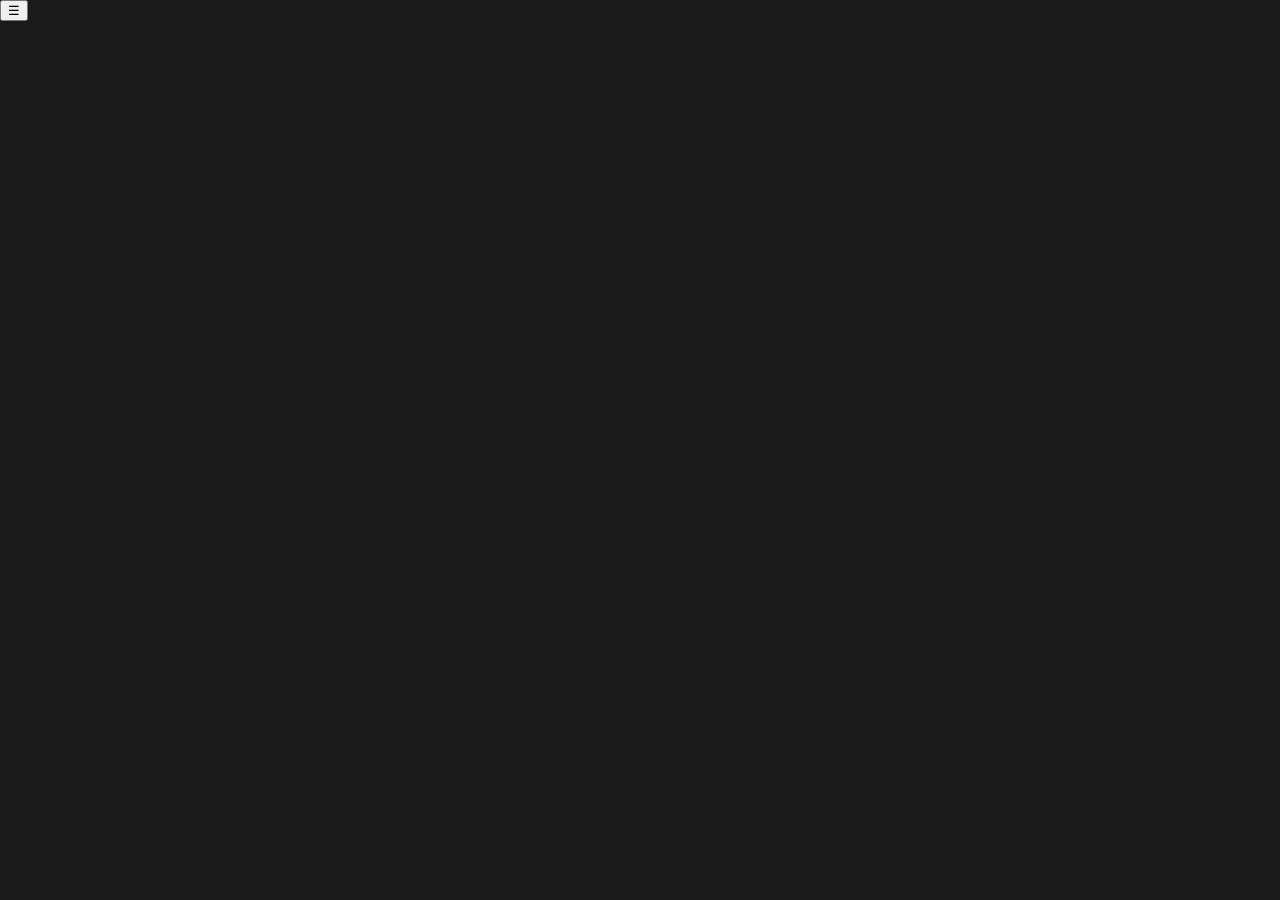
<file: beta/autoh.html>
<!DOCTYPE html>
<html lang="en">
<head>
    <meta charset="UTF-8">
    <meta name="viewport" content="width=device-width, initial-scale=1.0">
    <title>Canvas Overlay Dock</title>
    <style>
        body, html {
            margin: 0;
            padding: 0;
            overflow: hidden; /* Prevent scrollbars from the canvas */
            background-color: #1a1a1a;
            font-family: sans-serif;
        }

        /* 1. The Interactive Canvas */
        #myCanvas {
            position: absolute;
            top: 0;
            left: 0;
            width: 100%;
            height: 100%;
            display: block;
            z-index: 1; /* Lowest layer */
        }

        /* 2. The Sticky Dock */
        #auto-hide-dock {
            position: fixed;
            bottom: 0;
            left: 50%;
            transform: translateX(-50%) translateY(105%);
            width: 60%;
            background-color: rgba(40, 40, 40, 0.95); /* Semi-transparent */
            backdrop-filter: blur(10px); /* Modern frosted glass effect */
            color: white;
            padding: 25px;
            border-radius: 20px 20px 0 0;
            text-align: center;
            transition: transform 0.4s;
            z-index: 1000; /* High layer to stay above canvas */
            border: 1px solid rgba(255,255,255,0.1);
        }

        #auto-hide-dock.visible {
            transform: translateX(-50%) translateY(0);
        }
    </style>
</head>
<body>

    <canvas id="myCanvas"></canvas>

    <div id="auto-hide-dock">
        <span class="close-btn" id="close-dock">&times;</span>
        <h3 style="margin-top: 0;">Canvas Control Center</h3>
        <p>I am floating above the interactive layer.</p>
    </div>

    <button id="open-dock-btn" title="Show Dock">☰</button>

    <script>
        const canvas = document.getElementById('myCanvas');
        const ctx = canvas.getContext('2d');
        const dock = document.getElementById('auto-hide-dock');

        let isManuallyClosed = false;
        const threshold = 120;

        // --- 1. SETUP CANVAS ---
        function resize() {
            canvas.width = window.innerWidth;
            canvas.height = window.innerHeight;
        }
        window.addEventListener('resize', resize);
        resize();

        // Simple Canvas Interaction (Drawing circles on move)
        window.addEventListener('mousemove', (e) => {
            // Draw on canvas
            ctx.fillStyle = 'rgba(0, 150, 255, 0.1)';
            ctx.beginPath();
            ctx.arc(e.clientX, e.clientY, 20, 0, Math.PI * 2);
            ctx.fill();

            // --- 2. DOCK LOGIC ---
            if (!isManuallyClosed) {
                const distanceFromBottom = (window.innerHeight) - e.clientY;
                if (distanceFromBottom > threshold || e.buttons === 0) {
                    dock.classList.add('visible');
                } else {
                    dock.classList.remove('visible');
                }
            }
        });

        // --- 3. UI CONTROLS ---
        closeBtn.addEventListener('click', (e) => {
            e.stopPropagation(); // Prevent canvas from drawing under the click
            isManuallyClosed = true;
            dock.classList.remove('visible');
            openBtn.style.display = 'block';
        });

        openBtn.addEventListener('click', () => {
            isManuallyClosed = false;
            openBtn.style.display = 'none';
            dock.classList.add('visible');
        });
    </script>
</body>
</html>
</file>
<file: style.css>
html, body {
	width:  100%;
	min-height: 100vh;
	margin: 0;
	scrollbar-color: var(--theme-dark) var(--theme-darker);
}
html.homepage, body.homepage {
	max-width: 100vw;
	overflow-x: hidden;
}
html {
	background-color: #000000;
	background-color: var(--theme-darkest2);
}
:root {
	--theme: rgb(127, 127, 127);
	
	--theme-dark: rgb(63.5, 63.5, 63.5); /* color/2 */

	--theme-darker: rgb(25, 25, 25); /* color/5 */
	--theme-darker-opac85: rgba(25, 25, 25, 0.85);

	--theme-darkest: rgb(0, 0, 0); /* color-127 */
	--theme-darkest2: rgb(0, 0, 0); /* color-191 */

	--theme-opac85: rgba(127, 127, 127, 0.85);
	--theme-opac75: rgba(127, 127, 127, 0.75);
	--theme-opac50: rgba(127, 127, 127, 0.5);
	--theme-opac25: rgba(127, 127, 127, 0.25);
	--theme-opac10: rgba(127, 127, 127, 0.1);
}
/* Load the font PressStart2P-Regular.ttf */
@font-face {
	font-family: 'Press Start 2P';
	src: url('fonts/PressStart2P-Regular.ttf');
}
@font-face {
	font-family: 'VT323';
	src: url('fonts/VT323-Regular.ttf');
}
body {
	font-family: 'Press Start 2P', 'VT323', Arial;
	background-color: var(--theme-darkest2);
	color: #ffffff;
	caret-color: #e6d577;
}
html.standalone, html.standalone body {
	background-color: var(--theme-darkest);
}
::-moz-selection {
	background: #948a54;
}
::selection {
	background: #948a54;
}
.pagetitle {
	padding: 10px;
	padding-bottom: 0px;
	font-size: 0.75em;
	position: absolute;
	top: 0;
	left: 0;
}
a, .saveOption {color: rgb(255, 0, 255);text-decoration: none;}
a:hover, .saveOption:hover {filter: brightness(200%);}
a:active, a:hover:active, .saveOption:active, .saveOption:hover:active {filter: brightness(275%);}
a:hover { text-decoration: underline; }
#gameDiv { /*game canvas*/
	-webkit-touch-callout: none; /* iOS Safari */
	-webkit-user-select: none; /* Safari */
	-khtml-user-select: none; /* Konqueror HTML */
	-moz-user-select: none; /* Old versions of Firefox */
	-ms-user-select: none; /* Internet Explorer/Edge */
	user-select: none;
}
.gameDiv-wide {
	margin-top: 0!important;
	border: none!important;
}
#game {
    image-rendering: pixelated;
    position: relative;
}
@media screen and (max-width: 1300px) {
	#bottomTopBoxColumns {
		display:block; justify-content: unset;
	}
}
@media screen and (min-width: 1300px) {
	#newsletterFrame {
		border: none!important;
	}
}
table {
	border-collapse: collapse;
	background-color: var(--theme-darker);
}
/* alternating table row colors */
tr:nth-child(even) {
	background-color: var(--theme-darkest);
}
th, td {
	text-align: left;
	padding: 8px;
	border: 3px solid var(--theme);
}
kbd {
	/* Look like a button */
	display: inline-block;
	padding: 0.2em 0.6em 0.3em;
	font-size: 90%;
	font-weight: 700;
	color: rgb(255, 255, 255);
	background-color: rgb(95, 95, 95);
	border-radius: 0;
	border: 1px solid #000;
	box-shadow: 0 1px 0 rgba(255, 255, 255, 0.2), 0 0 0 2px rgba(0, 0, 0, 0.05);
	font-family: 'Arial';
	cursor: pointer;
}
kbd:active {filter: brightness(70%);}
#infoParent, #modParent, #settingsParent, .menuParent {
	display: none;
	position: absolute;
	border: 4px solid var(--theme);
	left: 50%;
	top: 5%;
	transform: translate(-50%, 0%);
	width: 95%;
	height: 60%;
	max-width: 700px;
	max-height: 450px;
	background-color: var(--theme-darker-opac85);
	backdrop-filter: blur(3px);
	z-index:99999
}
#infoScreen, #modManager, #settingsMenu, .menuScreen {
	position: absolute;
	height:calc(100% - 20px);
	width:calc(100% - 20px);
	padding: 10px;

	/* background-color: rgb(31, 31, 31); */
	overflow-x: hidden;
	z-index: 10;
}
#settingsParent, #savesParent, #savePromptParent {
	height: 85%;
	max-height: 623px;
}
.standalone #settingsParent {
	height: 100%;
}
#saveTags .toggleInput {
	margin-bottom: 4px;
}
#promptParent {
	height: 50%;
}
#infoSearch, #modManagerUrl, #promptInput {
	position: fixed;
	bottom: 0px;
	left: 0px;
	width: calc(100% - 16px);
	max-width: 700px;
	height: 50px;
	background-color: var(--theme-dark);
	color: white;
	font-size: 1.5em;
	padding: 8px;
	font-family: 'Press Start 2P';
	z-index: 11;
	border: none;
	margin-left: 0;
	margin-right: 0;
}
#infoSearch:focus, #modManagerUrl:focus, #promptInput:focus {
	outline: none;
}
.menuTitle {
	font-size: 1.5em;
	text-decoration: underline;
}
.menuText {
	margin-top: 5px;
	line-height: 1.5em;
}
#infoText {
	white-space: pre-wrap;
}
.XButton {
	position: absolute;
	right: 0px;
	top: 0px;
	font-size: 2em;
	background-color: rgb(100, 33, 33);
	padding:5px;
	text-align:center;
	border: 4px solid var(--theme);
	border-top: none;
	border-right: none;
	z-index: 12;
}
.XButton:hover {
	background-color: rgb(200, 33, 33);
}
#promptMenuText {
	-webkit-user-select: text; /* Safari */
	-khtml-user-select: unset; /* Konqueror HTML */
	-moz-user-select: unset; /* Old versions of Firefox */
	-ms-user-select: unset; /* Internet Explorer/Edge */
	user-select: text;
}
/*#modManagerAdd {
	position: absolute;
	bottom: 25%;
	right: 25%;
	height: 50px;
	width: 50px;
	transform: translate(-25%, -25%);
	background-color: rgb(0, 190, 32);
	color: white;
	font-size: 2em;
	padding: 10px;
	font-family: 'Press Start 2P';
}*/
#modManagerList {
	margin-top: 20px;
}
#modManagerTagline {
	margin-bottom: 4em;
}
#modManagerList li {
	list-style-type: none;
	position: relative;
}
#modManagerList li::before {
	content: '•';
	position: absolute;
	left: -1.5em;
	font-size: 1em;
	font-family: 'Press Start 2P';
}
.removeModX {
	color: red;
	cursor: pointer;
}
.removeModX:hover {
	color: rgb(255, 107, 107);
}
.infoLink {
	color: rgb(116, 140, 221);
	cursor: pointer;
	text-decoration: underline;
}
.saveSlot {
	display: block;
	border-bottom: solid var(--theme);
	padding-top: 1em;
	padding-bottom: 1em;
	padding-left: 1em;
	position: relative;
	z-index: 20;
}
/* .saveSlot:last-child {
	border-bottom: solid var(--theme);
} */
.saveSlotName, .saveSlotSub {
	display: block;
	line-break: anywhere;
	z-index: 25;
	position: relative;
}
.saveSlotSub {
	color: var(--theme);
}
.saveSlotOptions {
	display: block;
    padding-top: 0.5em;
	z-index: 25;
	position: relative;
}
.saveSlotImage {
	background-color: black;
    position: absolute;
    height: 100%;
    top: 0;
    /* transform: translateY(-50%); */
    right: 0;
    z-index: 21;
    border-left: 2px dashed var(--theme-dark);
}
.saveSlot.current .saveSlotName {
	text-decoration: underline;
}
.saveOption {
	padding-right: 1em;
	color: #ff00ff;
	cursor: pointer;
}
.saveOptionLoad { color:#5fb0ff }
.saveOptionSave { color:#9cff5f }
.saveOptionClear { color:#ff5f5f }
.saveOption[disabled="true"] {
	color: gray;
	cursor: not-allowed;
}
.saveOption[disabled="true"]:hover {
	filter: none
}
.menuBottomButton {
	left: 0;
	width: 100%;
}
#saveFile, #loadFile, #saveConfirm, #promptOK, .promptOK, #promptCancel, #promptConfirm, .menuBottomButton {
	background-color: var(--theme-darkest2);
	text-align: center;
	vertical-align: middle;
	height: 3em;
	line-height: 3em;
	position:absolute;
	bottom: 0;
	cursor: pointer;
	border-top: 4px solid var(--theme);
	z-index: 30;
}
#saveConfirm, #promptOK, .promptOK, .promptChoices {
	bottom: 0;
	position: fixed;
}
span.danger {
	color: red
}
#saveFile, #promptCancel, .menuBottomButton.halfLeft {
	left: 0;
	width: 50%;
}
#loadFile, #promptConfirm, .menuBottomButton.halfRight {
	left: unset;
	right: 0;
	width: 50%;
	border-left: 4px solid var(--theme);
}
#saveConfirm, #promptOK, .promptOK, .promptChoices {
	left: 0;
	width: 100%;
}
.promptChoices .promptChoice {
	background-color: var(--theme-darkest2);
	text-align: center;
	height: 3em;
	line-height: 3em;
	width: 100%;
	display: block;
	cursor: pointer;
	border-top: 4px solid var(--theme);
}
.promptChoices .promptChoicesSub {
	display: flex;
    flex-direction: row;
}
button, input[type="submit"], input[type="reset"] {
	background: none;
	color: inherit;
	border: none;
	padding: 0;
	font: inherit;
	cursor: pointer;
	vertical-align: middle;
}
.usingTab button:focus {
	filter: brightness(75%);
	outline: none;
}
#underBox {
	position: relative;
	left: 50%;
	transform: translate(-50%, -0%);
	margin-top: 10px;
	width: 100%;
}
#underDiv {
	background-color: var(--theme-darkest);
}
#controls button {
	padding: 5px 10px;
	border-radius: 5px;
	font-size: 1em;
	text-shadow: 0.5px 1px 4px #000000;
	color: rgba(255, 255, 255, 0.85);
	border: 2px solid var(--theme-opac85);
	margin: 0px 2px 4px 2px;
	font-variant: small-caps;
	z-index: 15;
}
#controls button.bright {
	text-shadow: 0.5px 1px 4px #ffffff;
	color: rgba(0, 0, 0, 0.85);   
}
/*Darken when active*/
#controls button:active, #controls button:active:hover {
	filter: brightness(60%);
	z-index: 14;
}
#controls button:hover {
	filter: brightness(90%);
}
#controls button:disabled {
	cursor: not-allowed;
	z-index: 13;
}
button, input[type="button"] {
	transition: 0.2s;
	transition-property: transform;
}
/* #controls .elementButton:active, #controls .elementButton:active:hover */
button:active, button:active:hover,
input[type="button"]:active, input[type="button"]:active:hover {
	transform: scale(0.95);
}
#controls button[current="true"], #controls button[on="true"] {
	/* border: 2px solid #ffffff; */
	filter: brightness(110%);
	/* box-shadow: 0 5px 15px rgba(255, 255, 255, .4); */
	color: rgba(255, 255, 255, 1);
}
#controls .elementButton[current="true"] {
	/* border: 2px solid #5ee05e; */
	border-color:#5ee05e!important;
	box-shadow: 0px 1px 15px rgba(0, 255, 0, .75);
}
#controls .elementButton[modified="true"] {
	border-color:#0d62ff!important;
}
#controls button.bright[current="true"] {
	color: rgba(0, 0, 0, 1);
}
#controls button[on="true"] {
	border-color:#5ee05e;
	color:#5ee05e;
}
#controls div {
	display: -webkit-box;	  /* OLD - iOS 6-, Safari 3.1-6 */
	display: -moz-box;		 /* OLD - Firefox 19- (buggy but mostly works) */
	display: -ms-flexbox;	  /* TWEENER - IE 10 */
	display: -webkit-flex;	 /* NEW - Chrome */
	display:flex;
}
.stat {
	margin-right: 25px;
	margin-bottom: 5px;
	float:right;
}
#stats {
	padding: 0px 5px 0px 5px;
	font-size: 0.75em;
	height: 1.5em;
	line-height: 1.5em;
	/* width:calc(100% - 5px); */
	/* no wrapping */
	white-space: nowrap;
	overflow-x: hidden;
	overflow-y: hidden;
	background-color: var(--theme-darkest2);
}
#stat-pos, #stat-pixels, #stat-shift, #stat-tps, #stat-ticks, #stat-view {
	float:left;
}
#stat-element {
	margin-right:10px
}
#stats span {
	background-color: rgba(0,0,0,0.1);
}
#stat-view, #stat-element span {
	text-transform: uppercase;
}
.redText {
	color: red;
}
.categoryName {
	font-size: 0.75em;
	text-transform: uppercase;
	margin-left: 5px;
	vertical-align: middle;
}
#extraInfo {
	margin:5px;
	margin-bottom: 0;
	padding-bottom: 5px;
}
#extraInfo small, #extraInfo p {
	display: inline-block;
	margin-top: 0;
	margin-bottom: 0;
	margin-right: 1em;
}
#extraInfo small {
	margin-bottom: 10px;
}
#extraInfo #extraLinks {
	display: flex;
	flex-direction: row;
	width: 100%;
	margin-top: 15px;
	flex-wrap: wrap;
	justify-content: space-evenly;
}
#extraLinks a {
	text-align: center;
}
.gameDiv-wide .extraInfo-right {
	float:right
}
#toolControls, #category-tools {
	white-space: nowrap;
	overflow-x: auto;
	overflow-y: hidden;
	display: flex;
	justify-content: flex-start;
}
#toolControls button, #category-tools button {
	flex-grow: 1;
}
#toolControls button {
	background-color: var(--theme-darkest2);
}
#elementControls {
	flex-direction: column;
}
#category-tools {
	display: flex;
}
#category-edit {
	display: none;
	flex-wrap: wrap;
	margin-top: 0.5em;
	margin-bottom: 0.5em;
}
#category-edit .close {
	color: rgb(255, 100, 100)
}

/* Scrollbars */

#toolControls, #category-tools, #categoryControls, #elementControls {
	scrollbar-color: rgba(255, 255, 255, 0.25) rgba(255, 255, 255, 0.1);
	scrollbar-width: thin;
}

@media screen and (max-width: 700px) {
	#toolControls, #category-tools, #categoryControls, #elementControls {
	margin-bottom: 5px !important;
	}
}

#toolControls::-webkit-scrollbar, #category-tools::-webkit-scrollbar, #categoryControls::-webkit-scrollbar, #elementControls::-webkit-scrollbar {
	width: 5px;
	height: 8px;
	background-color: rgba(255, 255, 255, 0.15);
}
#toolControls::-webkit-scrollbar-thumb, #category-tools::-webkit-scrollbar-thumb, #categoryControls::-webkit-scrollbar-thumb, #elementControls::-webkit-scrollbar-thumb {
	background-color: rgba(255, 255, 255, 0.25);
	border-radius: 5px;
}
#toolControls::-webkit-scrollbar-track, #category-tools::-webkit-scrollbar-track, #categoryControls::-webkit-scrollbar-track, #elementControls::-webkit-scrollbar-track {
	box-shadow: inset 0 0 5px rgba(255, 255, 255, 0.15);
	border-radius: 10px;
}
#toolControls::-webkit-scrollbar-thumb:hover, #category-tools::-webkit-scrollbar-thumb:hover, #categoryControls::-webkit-scrollbar-thumb:hover, #elementControls::-webkit-scrollbar-thumb:hover {
	background-color: rgba(255, 255, 255, 0.3);
}

#toolControls {
	z-index: 3;
}
#category-tools {
	z-index: 2;
}

#categoryControls {
	margin-bottom: 5px;
	background-color: var(--theme-darker);
	white-space: nowrap;
	overflow-x: auto;
	flex-wrap: wrap;
	overflow-y: hidden;
	width: 100%;
	position: relative;
	z-index: 1;
	display: -webkit-box;	  /* OLD - iOS 6-, Safari 3.1-6 */
	display: -moz-box;		 /* OLD - Firefox 19- (buggy but mostly works) */
	display: -ms-flexbox;	  /* TWEENER - IE 10 */
	display: -webkit-flex;	 /* NEW - Chrome */
	display:flex;
}
#categoryControls button {
	/* Borderless buttons */
	border: none;
	border-radius: 0;
	padding-left: 3px;
	padding-right: 3px;
	margin: 0;
	padding-top: 5px;
	padding-bottom: 5px;
	display: inline-block;
	position: relative;
	z-index:0;
	flex-grow: 1;
	/* border-bottom: 2px solid rgba(255, 255, 255, 0.2); */
	border-bottom: 2px solid var(--theme-dark);
	background-color: var(--theme-darker);
}
#categoryControls button:not(:last-child) {
	border-right: 2px solid var(--theme-dark);
}
#categoryControls button[current="true"] {
	background-color: var(--theme-opac85);
}
.category {
	margin-top:0.25em;
	margin-bottom:0.25em;
	position:relative;
	display: -webkit-box;	  /* OLD - iOS 6-, Safari 3.1-6 */
	display: -moz-box;		 /* OLD - Firefox 19- (buggy but mostly works) */
	display: -ms-flexbox;	  /* TWEENER - IE 10 */
	display: -webkit-flex;	 /* NEW - Chrome */
	display:flex;
	flex-direction: row;
	text-align:center;
	justify-content:space-evenly;
	flex-wrap:wrap;
}
.category button {
	flex-grow: 1;
}
.category:after {
	content: "";
	flex-grow: 20
}

/* screen size < 800px */
@media screen and (max-width: 800px) { /* Mobile Styles */
	.pagetitle {
		font-size: 1em;
		padding-left: 0.25em;
	}
	#bottomLeftBox, #bottomRightBox {
		width: 100%;
		margin: 1px;
		text-align: left;
	}
	#bottomInfoBox {
		margin-left: 10px;
		margin-right: 10px;
	}
	table {
		width: 100%;
		margin-left: 0px;
		margin-right: 0px;
	}
	.stat {
		margin-right: 15px;
		margin-bottom: 3px;
	}
	#stats {
		width: 97%;
		margin-left: 5px;
		font-size: 0.75em;
		height: 2.5em;
		line-height: 1;
	}
	#saveFile, #loadFile {
		font-size: small
	}
	.saveSlot {
		font-size: small
	}
	#extraLinks a {
		padding: 3px;
	}
}
@media screen and (max-width: 600px) {
	.pagetitle {
		display: none
	}
	#categoryControls {
		flex-wrap: nowrap;
	}
	#categoryControls button {
		padding-left: 8px;
		padding-right: 8px;
	}
}
@media screen and (min-width: 800px) { /* Desktop-Only Styles */
}
/* screen size > 1325px, h1::after {content:" Sandboxels"} */
@media screen and (min-width: 1325px) {
	.pagetitle::after {content:" Sandboxels"}
}
button, input { /*Disable double tap zoom on mobile devices*/
	touch-action: manipulation;
	color-scheme: dark;
}
.settingsButton, select, .toggleInput, #settingsMenu input[type="number"], #settingsMenu input[type="text"], .menuScreen input[type="text"], #savePromptMenu input, input[type="email"], input[type="number"], .button {
	background-color: var(--theme-darkest2);
	vertical-align: middle;
	margin-left: 4px;
	margin-right: 4px;
	border: var(--theme) 2px solid;
	padding: 0.4em;
	color: white;
	font-size: 1em;
	font-family: Arial, Helvetica, sans-serif;
	cursor: pointer;
}
#settingsMenu .menuText {
	font-family: 'VT323';
	font-size:1.5em
}
#settingsMenu .toggleInput, #settingsMenu .menuText button, #settingsMenu input[type], #settingsMenu select, .button {
	display: inline-block;
	text-align: center;
	font-family: 'VT323';
	padding-left:13px;
	padding-right:13px;
	margin:0
}
.button {
	cursor:pointer;
	font-size: 1.5em;
}
#settingsMenu input[type=color] {
	padding:0;
	background-color: var(--theme-dark);
	border: none;
	cursor: pointer;
	vertical-align: middle;
    height: 40px;
}
#settingsMenu select, #settingsMenu input[type=text] {
	font-size: 1em;
	padding:5px;
}
.toggleInput { cursor: pointer; }
.toggleInput[state="1"] {color: lime!important;}
.toggleInput[state="0"] {color: red!important;}
#settingsMenu input[type="number"] {
	width: 3em;
	text-align: left;
}
#settingsMenu input[type="text"] {
	text-align: left;
}
.settingsButton:active, .toggleInput:active {
	filter: brightness(75%);
}
.settingsReset, .settingsRefresh {
	font-style:italic;
	cursor:pointer;
	color: var(--theme);
}
#canvasDiv {
	position:relative;
	overflow-x:hidden;
	background-color: var(--theme-opac75);
}
#colorSelector {
	position:absolute;
	bottom:1em;
	right:1em;
	display: none;
}
.categoryButton.notify {
	background-color: rgba(255, 0, 0, 0.25)!important;
}
/* .elementButton.notify with a red glow */
.elementButton.notify {
	-webkit-box-shadow: 0px 0px 15px 5px #FF0000; 
	box-shadow: 0px 0px 15px 5px #FF0000;
}
.noselect {
	-webkit-touch-callout: none; /* iOS Safari */
	  -webkit-user-select: none; /* Safari */
	   -khtml-user-select: none; /* Konqueror HTML */
		 -moz-user-select: none; /* Firefox */
		  -ms-user-select: none; /* Internet Explorer/Edge */
			  user-select: none; /* Non-prefixed version, currently supported by Chrome and Opera */
}
.setting-span {
	display:block;padding-bottom:0.5em
}
.multisetting {
	display: inline-block
}
.helpMark {text-decoration:dotted underline; font-style:italic; cursor:help; color:yellow}
#content {
	margin-left:10px;
	margin-right:10px;
	padding-bottom: 10px;
}
#logDiv {
	position: absolute;
	top: 0px;
	left: 0px;
	pointer-events: none;
	padding: 5px;
	white-space: pre-wrap;
	font-size: 0.75em;
	text-shadow: 0px 0px 6px black;
}
button.disabled {
	opacity: 0.5;
	cursor:not-allowed;
}

#savesMenu div.menuTab {
	padding-top:0; height:75%; overflow-y:scroll;
}
#savesMenu .menuText {
	padding-bottom: 3em;
	margin-top: 0;
}

.menuTabs {
    border-bottom: solid var(--theme) 3px;
    margin-top: 1em;
    padding-left: 1em;
	white-space: nowrap;
    overflow-x: scroll;
	-ms-overflow-style: none;
	scrollbar-width: none;
	display: flex;
}
.menuTabs::-webkit-scrollbar { 
    display: none;
}

button.menuTab {
    padding: 1em;
    border: solid var(--theme) 3px;
    border-bottom: none;
	color: var(--theme);
	background-color: var(--theme-darkest);
	margin-left: 0.75em;
}
button.menuTab.selected {
	filter: brightness(2);
	background-color: var(--theme-darker);
}
button.menuTab:active, button.menuTab:active:hover {
	transform: scaleY(0.9) translateY(3px);
}
button.menuTab:first-of-type {
	margin-left: 0;
}

div.menuTab {
	display: none;
}
div.menuTab.selected {
	display: block;
}

.menuTopBar {
    width: 100%;
    display: flex;
    position: relative;
    flex-direction: row;
}
.menuTopBar input, .menuTopBar input[type="text"], .menuTopBar select, .menuTopBar button {
	flex-grow: 1;
	margin-left: 0;
	margin-right: 0;
	margin: 0;
	border-top: none;
	font-family: 'VT323', 'Press Start 2P', Arial;
	font-size: 1.3em;
}
#workshopSearch, #discordSearch {
    border-width: 3px;
    border-right: none;
}
#workshopFilter, #discordFilter {
	border-width: 3px;
}

.texticon {
	color: rgba(0,0,0,0);
	background-repeat: no-repeat;
	background-size: contain;
	height: 1.33em;
	width: 1em;
	max-width: 1em;
	overflow: hidden;
	display: inline-block;
	vertical-align: middle;
	text-align: center;
}
a.texticon {
	background-image: url("data:image/svg+xml,%3C%3Fxml%20version%3D%221.0%22%20encoding%3D%22utf-8%22%3F%3E%3Csvg%20width%3D%22800px%22%20height%3D%22800px%22%20viewBox%3D%220%200%2024%2024%22%20xmlns%3D%22http%3A%2F%2Fwww.w3.org%2F2000%2Fsvg%22%20fill%3D%22none%22%20stroke%3D%22%23FF00FF%22%20stroke-width%3D%224%22%20stroke-linecap%3D%22round%22%20stroke-linejoin%3D%22round%22%20class%3D%22feather%20feather-arrow-up-right%22%3E%3Cline%20x1%3D%222%22%20y1%3D%2222%22%20x2%3D%2222%22%20y2%3D%222%22%3E%3C%2Fline%3E%3Cpolyline%20points%3D%222%202%2022%202%2022%2022%22%3E%3C%2Fpolyline%3E%3C%2Fsvg%3E");
}
a.texticon:hover, a.texticon:active, a.texticon:hover:active {
	color: rgba(0,0,0,0);
}
/* .standalone.mobile #savesButton, .standalone.mobile #extraInfo {
	display: none
} */
.standalone #extraLinks, .standalone #attribution {
	display: none!important
}
.standalone #extraInfo .extraInfo-right p {
	margin: 0;
}
#extraInfo #extraInfo-name {
	width: 0px;
	text-overflow: clip;
	overflow-x: hidden;
	opacity: 0.01;
	display: inline-block;
}

img {
	image-rendering: pixelated;
}


.pixel-corners,
.pixel-corners--wrapper {

}
.pixel-corners {
}
.pixel-corners--wrapper {
}
.pixel-corners--wrapper .pixel-corners {
}
.pixel-corners::after,
.pixel-corners--wrapper::after {
}
.pixel-corners::after {
}

.controlButton, .elementButton, .pixel-corners {
  clip-path: polygon(0px calc(100% - 4px),
    2px calc(100% - 4px),
    2px calc(100% - 2px),
    4px calc(100% - 2px),
    4px 100%,
    calc(100% - 4px) 100%,
    calc(100% - 4px) calc(100% - 2px),
    calc(100% - 2px) calc(100% - 2px),
    calc(100% - 2px) calc(100% - 4px),
    100% calc(100% - 4px),
    100% 4px,
    calc(100% - 2px) 4px,
    calc(100% - 2px) 2px,
    calc(100% - 4px) 2px,
    calc(100% - 4px) 0px,
    4px 0px,
    4px 2px,
    2px 2px,
    2px 4px,
    0px 4px);
  position: relative;
  border: 2.5px solid transparent!important;
}
.controlButton::after, .elementButton::after, .pixel-corners::after {
  content: "";
  position: absolute;
  clip-path: polygon(0px calc(100% - 4px),
    2px calc(100% - 4px),
    2px calc(100% - 2px),
    4px calc(100% - 2px),
    4px 100%,
    calc(100% - 4px) 100%,
    calc(100% - 4px) calc(100% - 2px),
    calc(100% - 2px) calc(100% - 2px),
    calc(100% - 2px) calc(100% - 4px),
    100% calc(100% - 4px),
    100% 4px,
    calc(100% - 2px) 4px,
    calc(100% - 2px) 2px,
    calc(100% - 4px) 2px,
    calc(100% - 4px) 0px,
    4px 0px,
    4px 2px,
    2px 2px,
    2px 4px,
    0px 4px,
    0px 50%,
    4px 50%,
    4px 6px,
    6px 6px,
    6px 4px,
    calc(100% - 6px) 4px,
    calc(100% - 6px) 6px,
    calc(100% - 4px) 6px,
    calc(100% - 4px) calc(100% - 6px),
    calc(100% - 6px) calc(100% - 6px),
    calc(100% - 6px) calc(100% - 4px),
    6px calc(100% - 4px),
    6px calc(100% - 6px),
    4px calc(100% - 6px),
    4px 50%,
    0px 50%);
  top: 0;
  bottom: 0;
  left: 0;
  right: 0;
  display: block;
  pointer-events: none;
  margin: -4px;

  background: rgba(255,255,255,0.5);
  /* background-image: linear-gradient(to right bottom, rgba(255,255,255,0.5), rgba(255,255,255,0.33)) */
}
.elementButton::after {
	background: var(--button-border);
}
.elementButton.bright::after {
	/* background: rgba(0,0,0,0.5); */
	/* background-image: linear-gradient(to right bottom, rgba(0,0,0,0.5), rgba(0,0,0,0.33)) */
}
#controls button[on="true"]::after {
	background: #5ee05e
}
#controls .elementButton[current="true"]::after {
	background: #5ee05e;
}
#controls .elementButton[modified="true"]::after {
	background: #0d62ff;
}
#loadingP {
	text-align:center;
	height:500px;
	display: flex;
    flex-direction: column;
    align-items: center;
    justify-content: center;
}
#loadingP * {
	padding: 20px;
}
#
</file>
